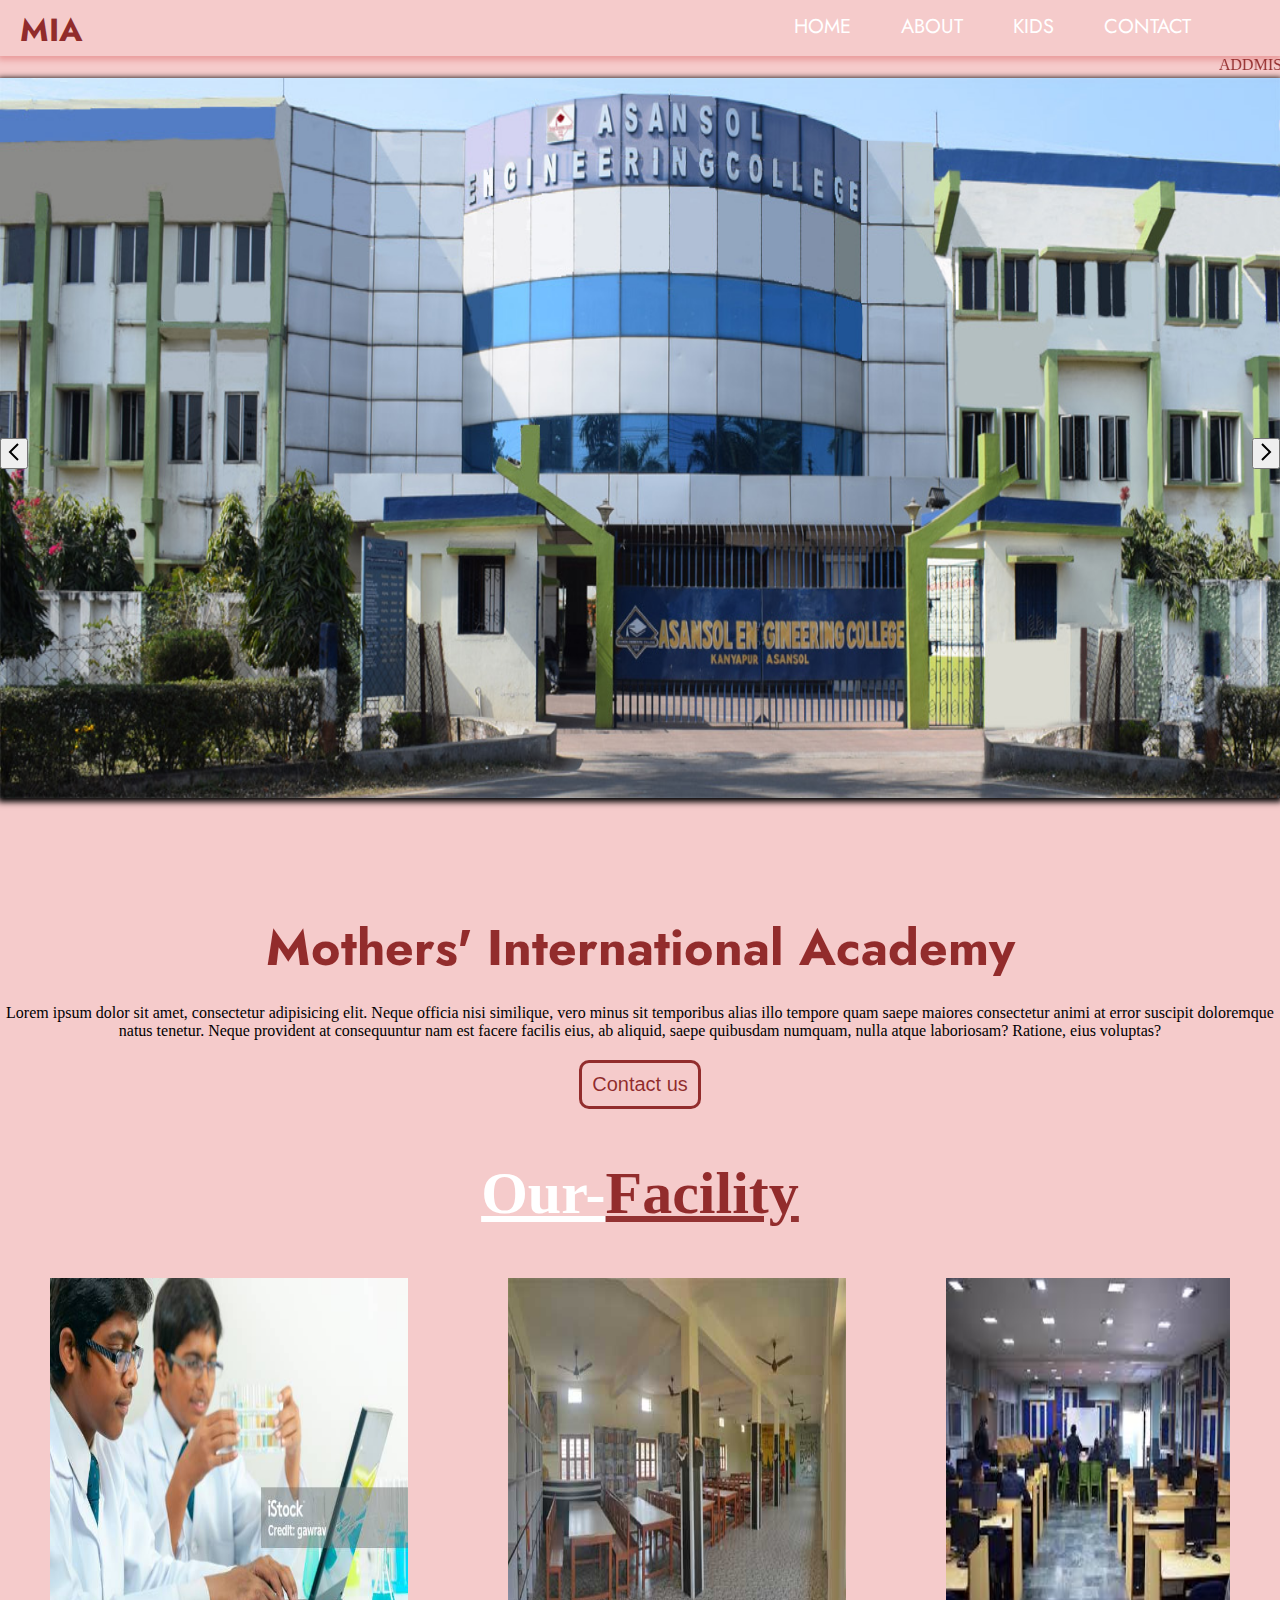
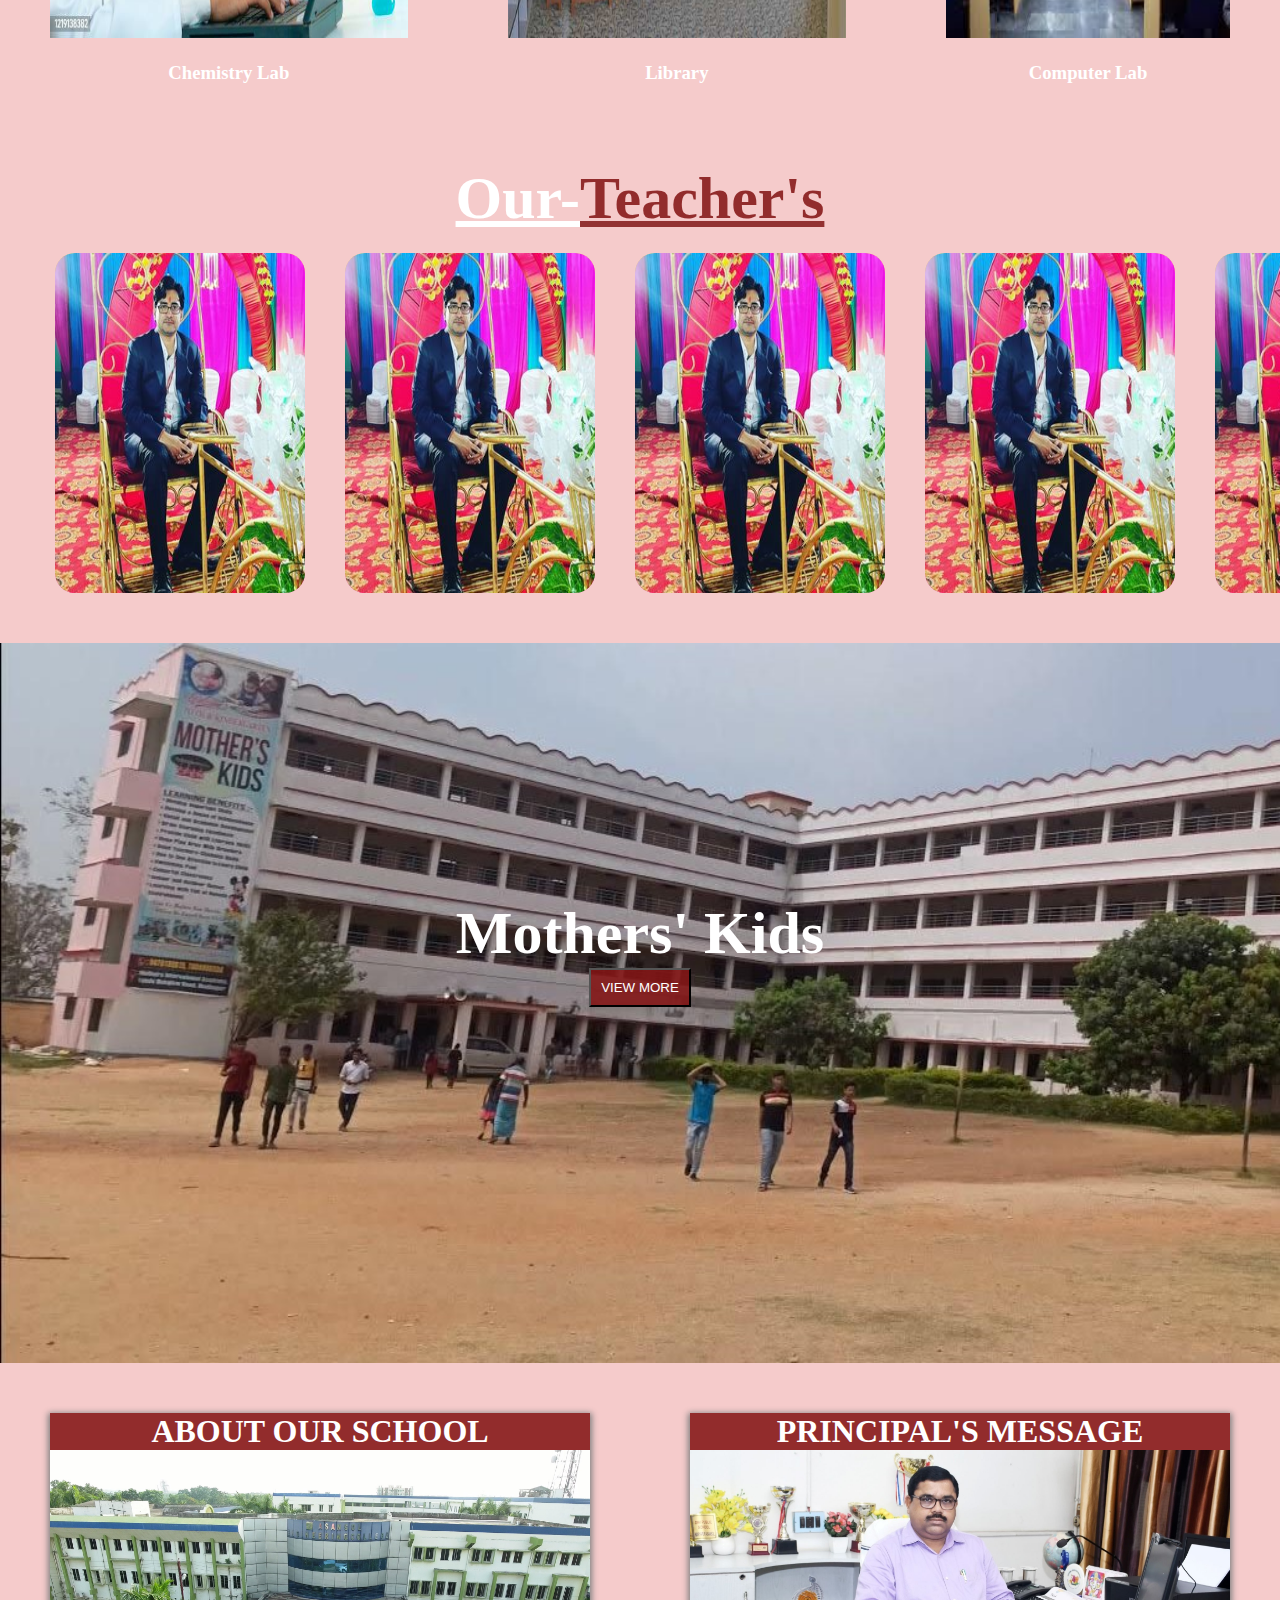
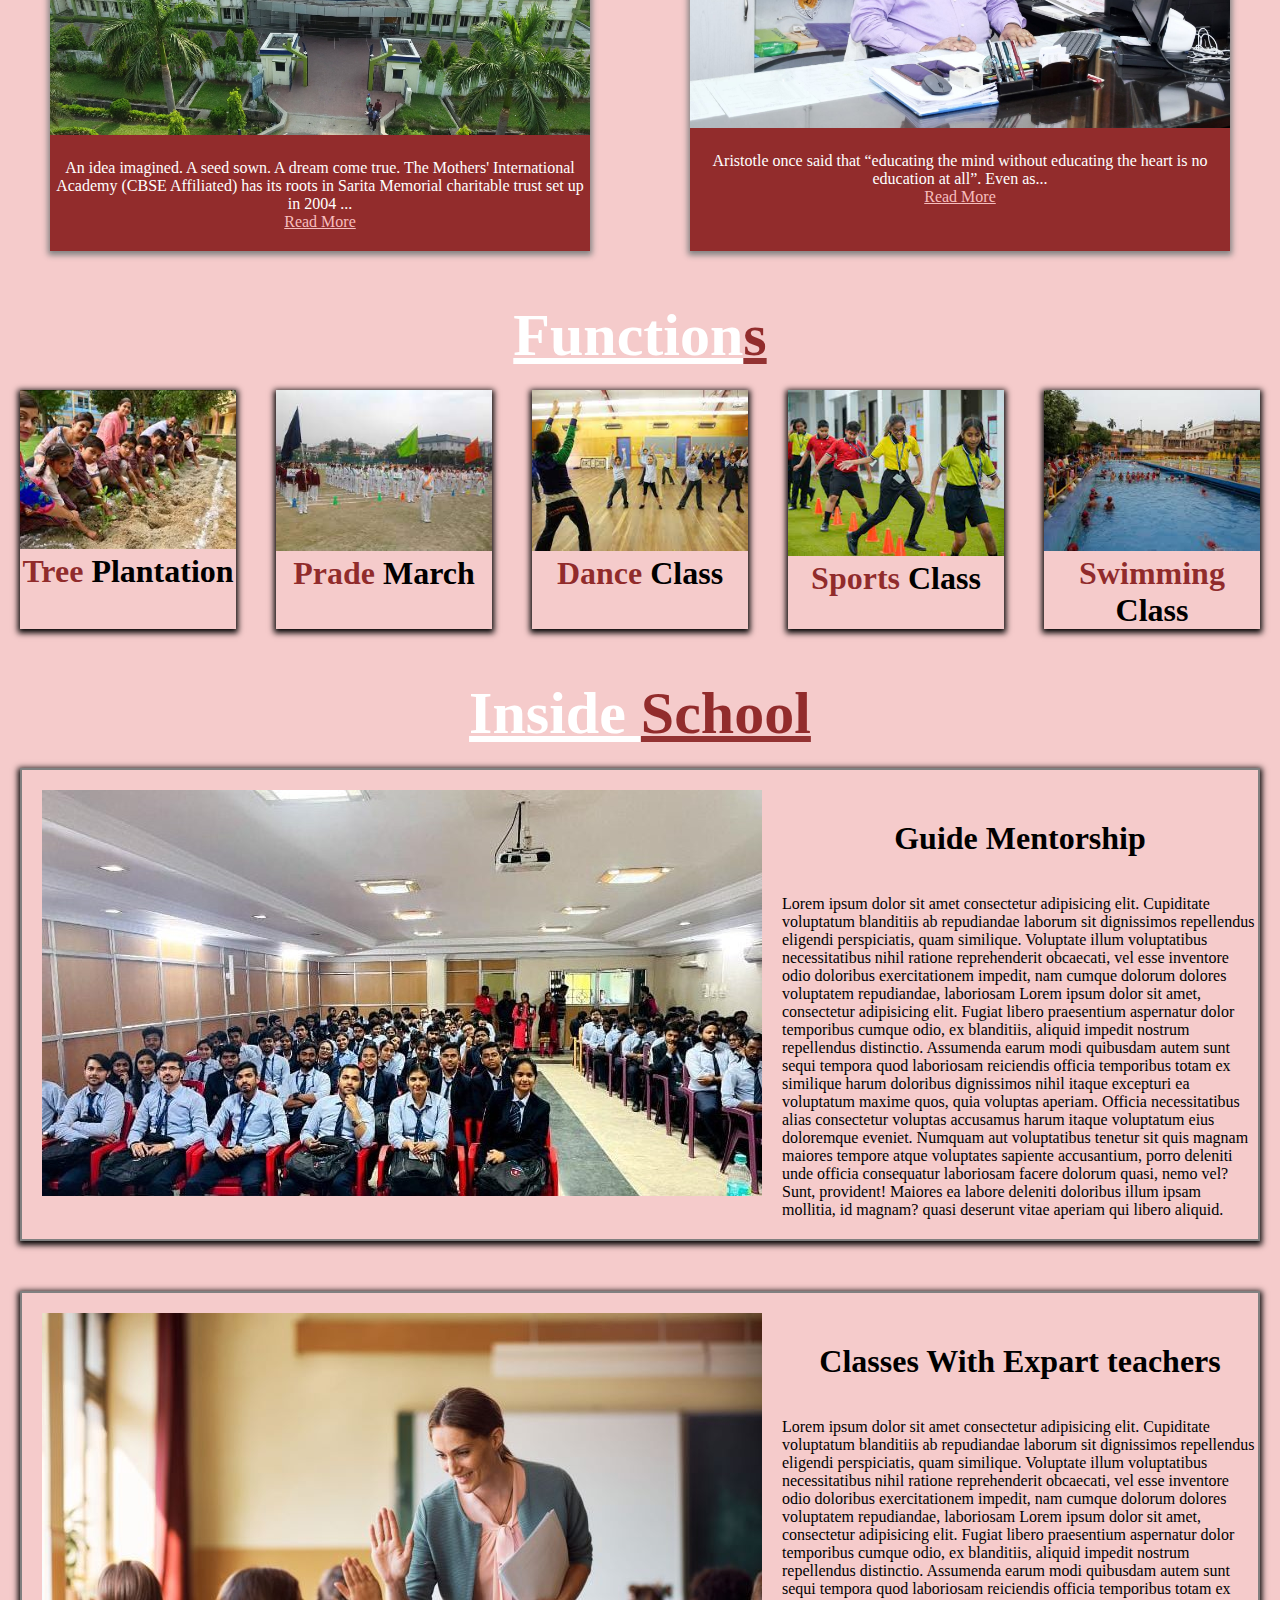
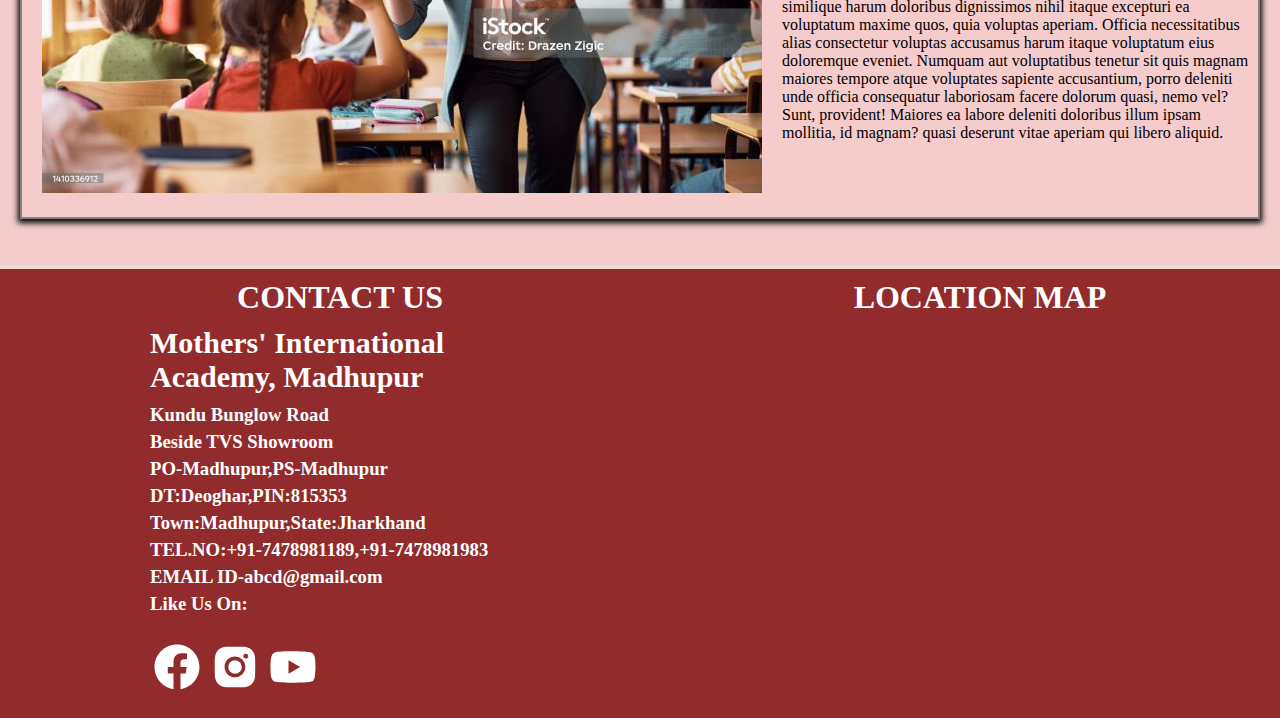
<file: index.html>
<!DOCTYPE html>
<html lang="en">

<head>
    <meta charset="UTF-8">
    <meta name="viewport" content="width=device-width, initial-scale=1.0">
    <title>Mothers' International Academy, Madhupur</title>
    <link rel="stylesheet" href="main.css">
    <link rel="stylesheet" href="media quary.css">
    <link rel="preconnect" href="https://fonts.googleapis.com">
    <link rel="preconnect" href="https://fonts.gstatic.com" crossorigin>
    <link href="https://fonts.googleapis.com/css2?family=Jost:wght@500&display=swap" rel="stylesheet">
    <link rel="preconnect" href="https://fonts.googleapis.com">
<link rel="preconnect" href="https://fonts.gstatic.com" crossorigin>
<link href="https://fonts.googleapis.com/css2?family=Gabarito&family=Jost:wght@500&display=swap" rel="stylesheet">
</head>

<body>
    <!-- navigation bar -->
    <div id="nav">
        <div class="logo">
            <h1>MIA</h1>
        </div>
        <div class="logo2" id="navbar1">
            <ul id="navbar">
                <a href="#barr" id="close"><i><svg style="color: rgb(232, 229, 229)" xmlns="http://www.w3.org/2000/svg"
                    width="36" height="36" fill="currentColor" class="bi bi-x" viewBox="0 0 16 16">
                    <path
                    d="M4.646 4.646a.5.5 0 0 1 .708 0L8 7.293l2.646-2.647a.5.5 0 0 1 .708.708L8.707 8l2.647 2.646a.5.5 0 0 1-.708.708L8 8.707l-2.646 2.647a.5.5 0 0 1-.708-.708L7.293 8 4.646 5.354a.5.5 0 0 1 0-.708z"
                    fill="white"></path>
                </svg></i></a>
                <li><a href="index.html">HOME</a></li>
                <li><a href="about school.html">ABOUT</a></li>
                <li><a href="Kids.html">KIDS</a></li>
                <li><a href="contact us.html">CONTACT</a></li>
                
            </ul>
            
        </div>
        <div id="barr">
            <i class="hamm" id="bar"><svg xmlns="http://www.w3.org/2000/svg" x="0px" y="0px" width="40" height="40"
                viewBox="0 0 30 30" style="fill:rgba(131, 21, 21, 0.874);">
                <path
                d="M 3 7 A 1.0001 1.0001 0 1 0 3 9 L 27 9 A 1.0001 1.0001 0 1 0 27 7 L 3 7 z M 3 14 A 1.0001 1.0001 0 1 0 3 16 L 27 16 A 1.0001 1.0001 0 1 0 27 14 L 3 14 z M 3 21 A 1.0001 1.0001 0 1 0 3 23 L 27 23 A 1.0001 1.0001 0 1 0 27 21 L 3 21 z">
            </path>
        </svg></i>
    </div>
</div>
<marquee behavior="" direction="left">ADDMISION OPEN FOR PRE-NURSERY TO CLASS 9th and CLASS 11th (SCIENCE &
    COMMERCE).</marquee>
<main>
    <img src="images/coll1.jpg" alt="" class="slide">
    <img src="images/coll.png" alt="" class="slide">
        <img src="images/coll2.jpg" alt="" class="slide">
        <img src="images/asan.jpg" alt="" class="slide">
        <div class="nav" id="lef">
            <button onclick="goPrev()" class="left"><svg xmlns="http://www.w3.org/2000/svg" width="24" height="24">
                    <path d="M15.293 3.293 6.586 12l8.707 8.707 1.414-1.414L9.414 12l7.293-7.293-1.414-1.414z" />
                </svg></button>
            </div>
            <div class="nav" id="rig">
            <button onclick="goNext()" class="right"><svg xmlns="http://www.w3.org/2000/svg" width="24" height="24">
                    <path d="M7.293 4.707 14.586 12l-7.293 7.293 1.414 1.414L17.414 12 8.707 3.293 7.293 4.707z" />
                </svg>
            </button>
        </div>
    </main>
    <!-- about our school potfolio -->
    <div id="potpholio">
        <div class="nameofsch">
            <h1>Mothers' International Academy</h1>
            <p>Lorem ipsum dolor sit amet, consectetur adipisicing elit. Neque officia nisi similique, vero minus sit
                temporibus alias illo tempore quam saepe maiores consectetur animi at error suscipit doloremque natus
                tenetur. Neque provident at consequuntur nam est facere facilis eius, ab aliquid, saepe quibusdam
                numquam, nulla atque laboriosam? Ratione, eius voluptas?</p>
            <button onclick="window.location='contact us.html'">Contact us</button>
        </div>
    </div>

    <!-- our featers -->
    <div id="our">
        <h1>Our-<span>Facility</span></h1>
    </div>
    <div id="feachers">
        <div class="feachers2">
            <img src="images/chem.jpg" alt="">
            <h3>Chemistry Lab</h3>
        </div>
        <div class="feachers2">
            <img src="images/labr.jpg" alt="">
            <h3>Library</h3>
        </div>
        <div class="feachers2">
            <img src="images/l2.jpeg" alt="">
            <h3>Computer Lab</h3>
        </div>

    </div>
    <!-- our topper -->
    <!-- <div id="ourtop">
        <h1>Our-<span>Topper</span></h1>
    </div>
    <div id="toper">
        <div class="ten" id="ten1">
            <img src="images/asif.jpg" alt="Loading img">
            <h1>98.2%</h1>
            <h2>Shaharyar Hashmi</h2>
            <h3>Class-10<sup>th</sup></h3>
            <p>Lorem, ipsum dolor sit amet consectetur adipisicing elit. Laboriosam, nemo! Lorem ipsum dolor, sit amet
                consectetur adipisicing elit. Voluptatibus, quidem.</p>

        </div>
        <div class="ten">
            <img src="images/dilkash.jpg" alt="Loading img">
            <h1>96.8%</h1>
            <h2>Munzir Hashmi</h2>
            <h3>Class-12<sup>th</sup></h3>
            <p>Lorem, ipsum dolor sit amet consectetur adipisicing elit. Laboriosam, nemo! Lorem ipsum dolor, sit amet
                consectetur adipisicing elit. Voluptatibus, quidem.</p>

        </div>
    </div> -->
    <!-- our teachers -->
    <div id="teach">
        <h1>Our-<span>Teacher's</span></h1>
    </div>
    <!-- <div id="mteacher"> -->
        <!-- <div class="teacher">
            <img src="[data-uri]"
                alt="">
            <h1>Mr Dhiraj Sinha</h1>
            <h2>(Gold Medlist,MSC Topper)</h2>
        </div>
        <div class="teacher">
            <img src="https://encrypted-tbn0.gstatic.com/images?q=tbn:ANd9GcTCjh38YMnblNgmkLsQ3CX-CufEkfRjYXvlLA&usqp=CAU"
                alt="">
            <h1>Mr Dhiraj Sinha</h1>
            <h2>(Gold Medlist,MSC Topper)</h2>
        </div>
        <div class="teacher">
            <img src="https://encrypted-tbn0.gstatic.com/images?q=tbn:ANd9GcSc_2NX0TJY1WHHQFKK0LPxHjITszY2KTLvOg&usqp=CAU"
                alt="">
            <h1>Mr Dhiraj Sinha</h1>
            <h2>(Gold Medlist,MSC Topper)</h2>
        </div>
        <div class="teacher">
            <img src="https://encrypted-tbn0.gstatic.com/images?q=tbn:ANd9GcT0uqdxli4YFqxZhxIdBpRfKyWUh6kuDuVNEQ&usqp=CAU"
                alt="">
            <h1>Mr Dhiraj Sinha</h1>
            <h2>(Gold Medlist,MSC Topper)</h2>
        </div>
    </div> -->

    <div class="cont">
        <div class="container">
            <div class="card">
                <div class="front"><img src="images/dhiraj sir.jpg" alt=""></div>
                <div class="back">
                    <p>Teacher Name</p>
                    <p>Subject</p>
                    <p>Experience</p>
                </div>
            </div>
        </div>
        <div class="container">
            <div class="card">
                <div class="front"><img src="images/dhiraj sir.jpg" alt=""></div>
                <div class="back">
                    <p>Teacher Name</p>
                    <p>Subject</p>
                    <p>Experience</p>
                </div>
            </div>
        </div>
        <div class="container">
            <div class="card">
                <div class="front"><img src="images/dhiraj sir.jpg" alt=""></div>
                <div class="back">
                    <p>Teacher Name</p>
                    <p>Subject</p>
                    <p>Experience</p>
                </div>
            </div>
        </div>
        <div class="container">
            <div class="card">
                <div class="front"><img src="images/dhiraj sir.jpg" alt=""></div>
                <div class="back">
                    <p>Teacher Name</p>
                    <p>Subject</p>
                    <p>Experience</p>
                </div>
            </div>
        </div>
        <div class="container">
            <div class="card">
                <div class="front"><img src="images/dhiraj sir.jpg" alt=""></div>
                <div class="back">
                    <p>Teacher Name</p>
                    <p>Subject</p>
                    <p>Experience</p>
                </div>
            </div>
        </div>
    </div>

    <!-- kid -->
    <div id="kid">
        <h1>Mothers' Kids</h1>
        <button onclick="window.location='kids.html'">VIEW MORE</button>
    </div>
    <!-- ABOUT OUR SCHOOL -->
    <div id="school">
        <div class="abouts">
            <h1>ABOUT OUR SCHOOL</h1>
            <img src="images/asan.jpg" alt="">
            <p> An idea imagined. A seed sown. A dream come true. The Mothers' International Academy (CBSE Affiliated)
                has its roots in Sarita Memorial charitable trust set up in 2004 ... <br><a
                    href="about school.html">Read More</a></p>
        </div>
        <div class="abouts">
            <h1>PRINCIPAL'S MESSAGE</h1>
            <img src="images/s1.jpg" alt="">
            <p> Aristotle once said that “educating the mind without educating the heart is no education at all”. Even
                as... <br> <a href="principle mesage.html">Read More</a></p>
        </div>
    </div>
    <!-- functions -->
    <div id="fun">
        <h1>Function<span>s</span></h1>
    </div>
    <div id="function">
        <div class="funct1">
            <img src="images/tree.jpeg" alt="">
            <h1><span>Tree </span>Plantation</h1>
        </div>
        <div class="funct1">
            <img src="images/pared.jpeg" alt="">
            <h1><span>Prade </span>March</h1>
        </div>
        <div class="funct1">
            <img src="images/download (1).jpeg" alt="">
            <h1><span>Dance </span>Class</h1>
        </div>
        <div class="funct1">
            <img src="images/download (3).jpeg" alt="">
            <h1><span>Sports </span>Class</h1>
        </div>
        <div class="funct1">
            <img src="images/a.jpeg" alt="">
            <h1><span>Swimming </span>Class</h1>
        </div>
    </div>
    <!-- INSIDE SCHOOL -->
    <div id="ischool">
        <h1>Inside <span>School</span></h1>
    </div>
    <div id="inside">
        <div class="insides">
            <img src="images/class.jpg" alt="">
        </div>
        <div class="heading">
            <h1>Guide Mentorship</h1><br>
            <p>Lorem ipsum dolor sit amet consectetur adipisicing elit. Cupiditate voluptatum blanditiis ab repudiandae
                laborum sit dignissimos repellendus eligendi perspiciatis, quam similique. Voluptate illum voluptatibus
                necessitatibus nihil ratione reprehenderit obcaecati, vel esse inventore odio doloribus exercitationem
                impedit, nam cumque dolorum dolores voluptatem repudiandae, laboriosam Lorem ipsum dolor sit amet,
                consectetur adipisicing elit. Fugiat libero praesentium aspernatur dolor temporibus cumque odio, ex
                blanditiis, aliquid impedit nostrum repellendus distinctio. Assumenda earum modi quibusdam autem sunt
                sequi tempora quod laboriosam reiciendis officia temporibus totam ex similique harum doloribus
                dignissimos nihil itaque excepturi ea voluptatum maxime quos, quia voluptas aperiam. Officia
                necessitatibus alias consectetur voluptas accusamus harum itaque voluptatum eius doloremque eveniet.
                Numquam aut voluptatibus tenetur sit quis magnam maiores tempore atque voluptates sapiente accusantium,
                porro deleniti unde officia consequatur laboriosam facere dolorum quasi, nemo vel? Sunt, provident!
                Maiores ea labore deleniti doloribus illum ipsam mollitia, id magnam? quasi deserunt vitae aperiam qui
                libero aliquid.</p>
        </div>
    </div>
    <div id="inside">
        <div class="insides">
            <img src="images/don1.jpg" alt="">
        </div>
        <div class="heading">
            <h1>Classes With Expart teachers</h1><br>
            <p>Lorem ipsum dolor sit amet consectetur adipisicing elit. Cupiditate voluptatum blanditiis ab repudiandae
                laborum sit dignissimos repellendus eligendi perspiciatis, quam similique. Voluptate illum voluptatibus
                necessitatibus nihil ratione reprehenderit obcaecati, vel esse inventore odio doloribus exercitationem
                impedit, nam cumque dolorum dolores voluptatem repudiandae, laboriosam Lorem ipsum dolor sit amet,
                consectetur adipisicing elit. Fugiat libero praesentium aspernatur dolor temporibus cumque odio, ex
                blanditiis, aliquid impedit nostrum repellendus distinctio. Assumenda earum modi quibusdam autem sunt
                sequi tempora quod laboriosam reiciendis officia temporibus totam ex similique harum doloribus
                dignissimos nihil itaque excepturi ea voluptatum maxime quos, quia voluptas aperiam. Officia
                necessitatibus alias consectetur voluptas accusamus harum itaque voluptatum eius doloremque eveniet.
                Numquam aut voluptatibus tenetur sit quis magnam maiores tempore atque voluptates sapiente accusantium,
                porro deleniti unde officia consequatur laboriosam facere dolorum quasi, nemo vel? Sunt, provident!
                Maiores ea labore deleniti doloribus illum ipsam mollitia, id magnam? quasi deserunt vitae aperiam qui
                libero aliquid.</p>
        </div>
    </div>

    <!-- footer -->
    <div id="footer">
        <div class="contact">
            <h1>CONTACT US</h1>
            <h2>Mothers' International Academy, Madhupur</h2>
            <h3>Kundu Bunglow Road</h3>
            <h3>Beside TVS Showroom</h3>
            <h3>PO-Madhupur,PS-Madhupur</h3>
            <h3>DT:Deoghar,PIN:815353</h3>
            <h3>Town:Madhupur,State:Jharkhand</h3>
            <h3>TEL.NO:+91-7478981189,+91-7478981983</h3>
            <h3>EMAIL ID-abcd@gmail.com</h3>
            <h3>Like Us On:</h3>
            <p>
                <a href="https://www.facebook.com/profile.php?id=100013195847133"><svg
                        xmlns="http://www.w3.org/2000/svg" width="54" height="54" viewBox="0 0 24 24"
                        style="fill: rgb(255, 255, 255);transform: msFilter;">
                        <path
                            d="M12.001 2.002c-5.522 0-9.999 4.477-9.999 9.999 0 4.99 3.656 9.126 8.437 9.879v-6.988h-2.54v-2.891h2.54V9.798c0-2.508 1.493-3.891 3.776-3.891 1.094 0 2.24.195 2.24.195v2.459h-1.264c-1.24 0-1.628.772-1.628 1.563v1.875h2.771l-.443 2.891h-2.328v6.988C18.344 21.129 22 16.992 22 12.001c0-5.522-4.477-9.999-9.999-9.999z">
                        </path>
                    </svg></a>
                <a href="https://www.instagram.com/mothersinternationalacademy/"><svg xmlns="http://www.w3.org/2000/svg"
                        width="54" height="54" viewBox="0 0 24 24"
                        style="fill: rgb(255, 255, 255);transform: msFilter;">
                        <path
                            d="M20.947 8.305a6.53 6.53 0 0 0-.419-2.216 4.61 4.61 0 0 0-2.633-2.633 6.606 6.606 0 0 0-2.186-.42c-.962-.043-1.267-.055-3.709-.055s-2.755 0-3.71.055a6.606 6.606 0 0 0-2.185.42 4.607 4.607 0 0 0-2.633 2.633 6.554 6.554 0 0 0-.419 2.185c-.043.963-.056 1.268-.056 3.71s0 2.754.056 3.71c.015.748.156 1.486.419 2.187a4.61 4.61 0 0 0 2.634 2.632 6.584 6.584 0 0 0 2.185.45c.963.043 1.268.056 3.71.056s2.755 0 3.71-.056a6.59 6.59 0 0 0 2.186-.419 4.615 4.615 0 0 0 2.633-2.633c.263-.7.404-1.438.419-2.187.043-.962.056-1.267.056-3.71-.002-2.442-.002-2.752-.058-3.709zm-8.953 8.297c-2.554 0-4.623-2.069-4.623-4.623s2.069-4.623 4.623-4.623a4.623 4.623 0 0 1 0 9.246zm4.807-8.339a1.077 1.077 0 0 1-1.078-1.078 1.077 1.077 0 1 1 2.155 0c0 .596-.482 1.078-1.077 1.078z">
                        </path>
                        <circle cx="11.994" cy="11.979" r="3.003"></circle>
                    </svg></a>
                <a href="https://www.youtube.com/@mothersinternationalacadem2335"><svg
                        xmlns="http://www.w3.org/2000/svg" width="54" height="54" viewBox="0 0 24 24"
                        style="fill: rgb(255, 255, 255);transform: msFilter;">
                        <path
                            d="M21.593 7.203a2.506 2.506 0 0 0-1.762-1.766C18.265 5.007 12 5 12 5s-6.264-.007-7.831.404a2.56 2.56 0 0 0-1.766 1.778c-.413 1.566-.417 4.814-.417 4.814s-.004 3.264.406 4.814c.23.857.905 1.534 1.763 1.765 1.582.43 7.83.437 7.83.437s6.265.007 7.831-.403a2.515 2.515 0 0 0 1.767-1.763c.414-1.565.417-4.812.417-4.812s.02-3.265-.407-4.831zM9.996 15.005l.005-6 5.207 3.005-5.212 2.995z">
                        </path>
                    </svg></a>
            </p>
        </div>
        <div class="map">
            <h1>LOCATION MAP </h1>
            <h2><iframe
                    src="https://www.google.com/maps/embed?pb=!1m18!1m12!1m3!1d3637.4110348224385!2d86.64729107508714!3d24.262369868929586!2m3!1f0!2f0!3f0!3m2!1i1024!2i768!4f13.1!3m3!1m2!1s0x39f1373ab6c045f9%3A0xbcc0254c6e8faa17!2sMothers&#39;%20International%20Academy!5e0!3m2!1sen!2sin!4v1695568704978!5m2!1sen!2sin"
                    width="600" height="450" style="border:0;" allowfullscreen="" loading="lazy"
                    referrerpolicy="no-referrer-when-downgrade"></iframe></h2>
        </div>
    </div>
</body>

</html>
<script src="main.js"></script>
<script src="sliding img.js"></script>
</file>
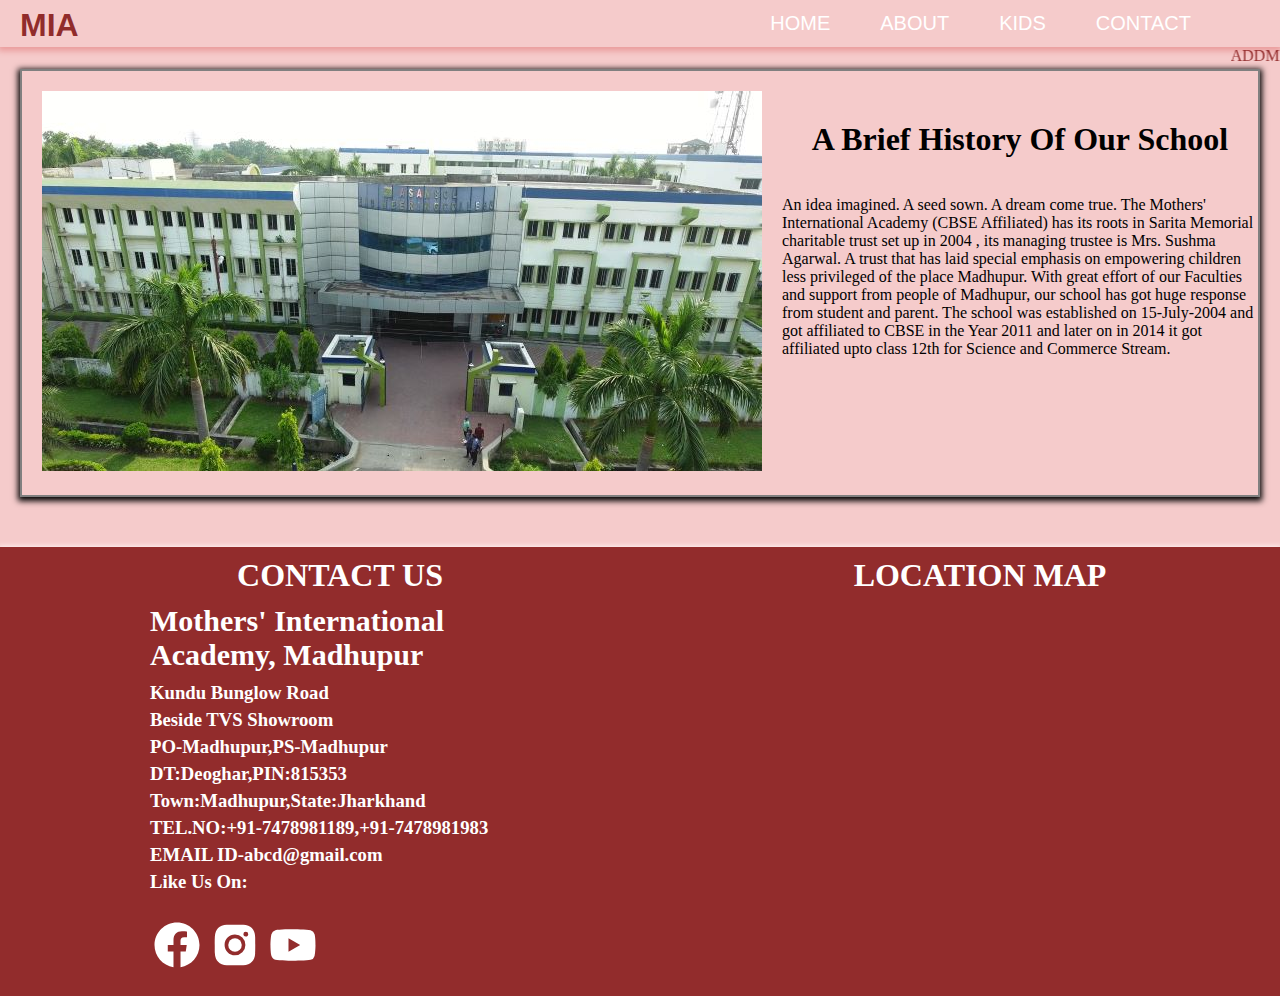
<file: about school.html>
<!DOCTYPE html>
<html lang="en">
<head>
    <meta charset="UTF-8">
    <meta name="viewport" content="width=device-width, initial-scale=1.0">
    <title>About Our School</title>
    <link rel="stylesheet" href="main.css">
    <link rel="stylesheet" href="media quary.css">
</head>
<body>
    <!-- navigation bar -->
    <div id="nav">
        <div class="logo">
            <h1>MIA</h1>
        </div>
        <div class="logo2" id="navbar1">
            <ul id="navbar">
                <a href="#barr" id="close"><i><svg style="color: rgb(6, 6, 6)" xmlns="http://www.w3.org/2000/svg"
                    width="36" height="36" fill="currentColor" class="bi bi-x" viewBox="0 0 16 16">
                    <path
                                d="M4.646 4.646a.5.5 0 0 1 .708 0L8 7.293l2.646-2.647a.5.5 0 0 1 .708.708L8.707 8l2.647 2.646a.5.5 0 0 1-.708.708L8 8.707l-2.646 2.647a.5.5 0 0 1-.708-.708L7.293 8 4.646 5.354a.5.5 0 0 1 0-.708z"
                                fill="white"></path>
                        </svg></i></a>
                        <li><a href="index.html">HOME</a></li>
                        <li><a href="about school.html">ABOUT</a></li>
                        <li><a href="Kids.html">KIDS</a></li>
                        <li><a href="contact us.html">CONTACT</a></li>
                        
                    </ul>
                    
                </div>
                <div id="barr">
                    <i class="hamm" id="bar"><svg xmlns="http://www.w3.org/2000/svg" x="0px" y="0px" width="40" height="40"
                        viewBox="0 0 30 30" style="fill:rgba(131, 21, 21, 0.874);">
                        <path
                        d="M 3 7 A 1.0001 1.0001 0 1 0 3 9 L 27 9 A 1.0001 1.0001 0 1 0 27 7 L 3 7 z M 3 14 A 1.0001 1.0001 0 1 0 3 16 L 27 16 A 1.0001 1.0001 0 1 0 27 14 L 3 14 z M 3 21 A 1.0001 1.0001 0 1 0 3 23 L 27 23 A 1.0001 1.0001 0 1 0 27 21 L 3 21 z">
                    </path>
                </svg></i>
            </div>
        </div>
        <marquee behavior="" direction="left">ADDMISION OPEN FOR PRE-NURSERY TO CLASS 9th and CLASS 11th (SCIENCE &
            COMMERCE).</marquee>
        <div id="inside">
            <div class="insides">
                <img src="images/asan1.jpg" alt="">
        </div>
        <div class="heading">
            <h1>A Brief History Of Our School</h1><br>
            <p>An idea imagined. A seed sown. A dream come true. The Mothers' International Academy (CBSE Affiliated) has its roots in Sarita Memorial charitable trust set up in 2004 , its managing trustee is Mrs. Sushma Agarwal. A trust that has laid special emphasis on empowering children less privileged of the place Madhupur.

                With great effort of our Faculties and support from people of Madhupur, our school has got huge response from student and parent. The school was established on 15-July-2004 and got affiliated to CBSE in the Year 2011 and later on in 2014 it got affiliated upto class 12th for Science and Commerce Stream.</p>
        </div>
        </div>



    <!-- footer -->
    <div id="footer">
        <div class="contact">
            <h1>CONTACT US</h1>
            <h2>Mothers' International Academy, Madhupur</h2>
            <h3>Kundu Bunglow Road</h3>
            <h3>Beside TVS Showroom</h3>
            <h3>PO-Madhupur,PS-Madhupur</h3>
            <h3>DT:Deoghar,PIN:815353</h3>
            <h3>Town:Madhupur,State:Jharkhand</h3>
            <h3>TEL.NO:+91-7478981189,+91-7478981983</h3>
            <h3>EMAIL ID-abcd@gmail.com</h3>
            <h3>Like Us On:</h3>
            <p>
                <a href="https://www.facebook.com/profile.php?id=100013195847133"><svg xmlns="http://www.w3.org/2000/svg" width="54" height="54" viewBox="0 0 24 24" style="fill: rgb(255, 255, 255);transform: msFilter;"><path d="M12.001 2.002c-5.522 0-9.999 4.477-9.999 9.999 0 4.99 3.656 9.126 8.437 9.879v-6.988h-2.54v-2.891h2.54V9.798c0-2.508 1.493-3.891 3.776-3.891 1.094 0 2.24.195 2.24.195v2.459h-1.264c-1.24 0-1.628.772-1.628 1.563v1.875h2.771l-.443 2.891h-2.328v6.988C18.344 21.129 22 16.992 22 12.001c0-5.522-4.477-9.999-9.999-9.999z"></path></svg></a>
                <a href="https://www.instagram.com/mothersinternationalacademy/"><svg xmlns="http://www.w3.org/2000/svg" width="54" height="54" viewBox="0 0 24 24" style="fill: rgb(255, 255, 255);transform: msFilter;"><path d="M20.947 8.305a6.53 6.53 0 0 0-.419-2.216 4.61 4.61 0 0 0-2.633-2.633 6.606 6.606 0 0 0-2.186-.42c-.962-.043-1.267-.055-3.709-.055s-2.755 0-3.71.055a6.606 6.606 0 0 0-2.185.42 4.607 4.607 0 0 0-2.633 2.633 6.554 6.554 0 0 0-.419 2.185c-.043.963-.056 1.268-.056 3.71s0 2.754.056 3.71c.015.748.156 1.486.419 2.187a4.61 4.61 0 0 0 2.634 2.632 6.584 6.584 0 0 0 2.185.45c.963.043 1.268.056 3.71.056s2.755 0 3.71-.056a6.59 6.59 0 0 0 2.186-.419 4.615 4.615 0 0 0 2.633-2.633c.263-.7.404-1.438.419-2.187.043-.962.056-1.267.056-3.71-.002-2.442-.002-2.752-.058-3.709zm-8.953 8.297c-2.554 0-4.623-2.069-4.623-4.623s2.069-4.623 4.623-4.623a4.623 4.623 0 0 1 0 9.246zm4.807-8.339a1.077 1.077 0 0 1-1.078-1.078 1.077 1.077 0 1 1 2.155 0c0 .596-.482 1.078-1.077 1.078z"></path><circle cx="11.994" cy="11.979" r="3.003"></circle></svg></a>
                <a href="https://www.youtube.com/@mothersinternationalacadem2335"><svg xmlns="http://www.w3.org/2000/svg" width="54" height="54" viewBox="0 0 24 24" style="fill: rgb(255, 255, 255);transform: msFilter;"><path d="M21.593 7.203a2.506 2.506 0 0 0-1.762-1.766C18.265 5.007 12 5 12 5s-6.264-.007-7.831.404a2.56 2.56 0 0 0-1.766 1.778c-.413 1.566-.417 4.814-.417 4.814s-.004 3.264.406 4.814c.23.857.905 1.534 1.763 1.765 1.582.43 7.83.437 7.83.437s6.265.007 7.831-.403a2.515 2.515 0 0 0 1.767-1.763c.414-1.565.417-4.812.417-4.812s.02-3.265-.407-4.831zM9.996 15.005l.005-6 5.207 3.005-5.212 2.995z"></path></svg></a>
            </p>
        </div>
        <div class="map">
            <h1>LOCATION MAP </h1>
            <h2><iframe src="https://www.google.com/maps/embed?pb=!1m18!1m12!1m3!1d3637.4110348224385!2d86.64729107508714!3d24.262369868929586!2m3!1f0!2f0!3f0!3m2!1i1024!2i768!4f13.1!3m3!1m2!1s0x39f1373ab6c045f9%3A0xbcc0254c6e8faa17!2sMothers&#39;%20International%20Academy!5e0!3m2!1sen!2sin!4v1695568704978!5m2!1sen!2sin" width="600" height="450" style="border:0;" allowfullscreen="" loading="lazy" referrerpolicy="no-referrer-when-downgrade"></iframe></h2>
        </div>
    </div>
</body>
</html>
<script src="main.js"></script>
</file>
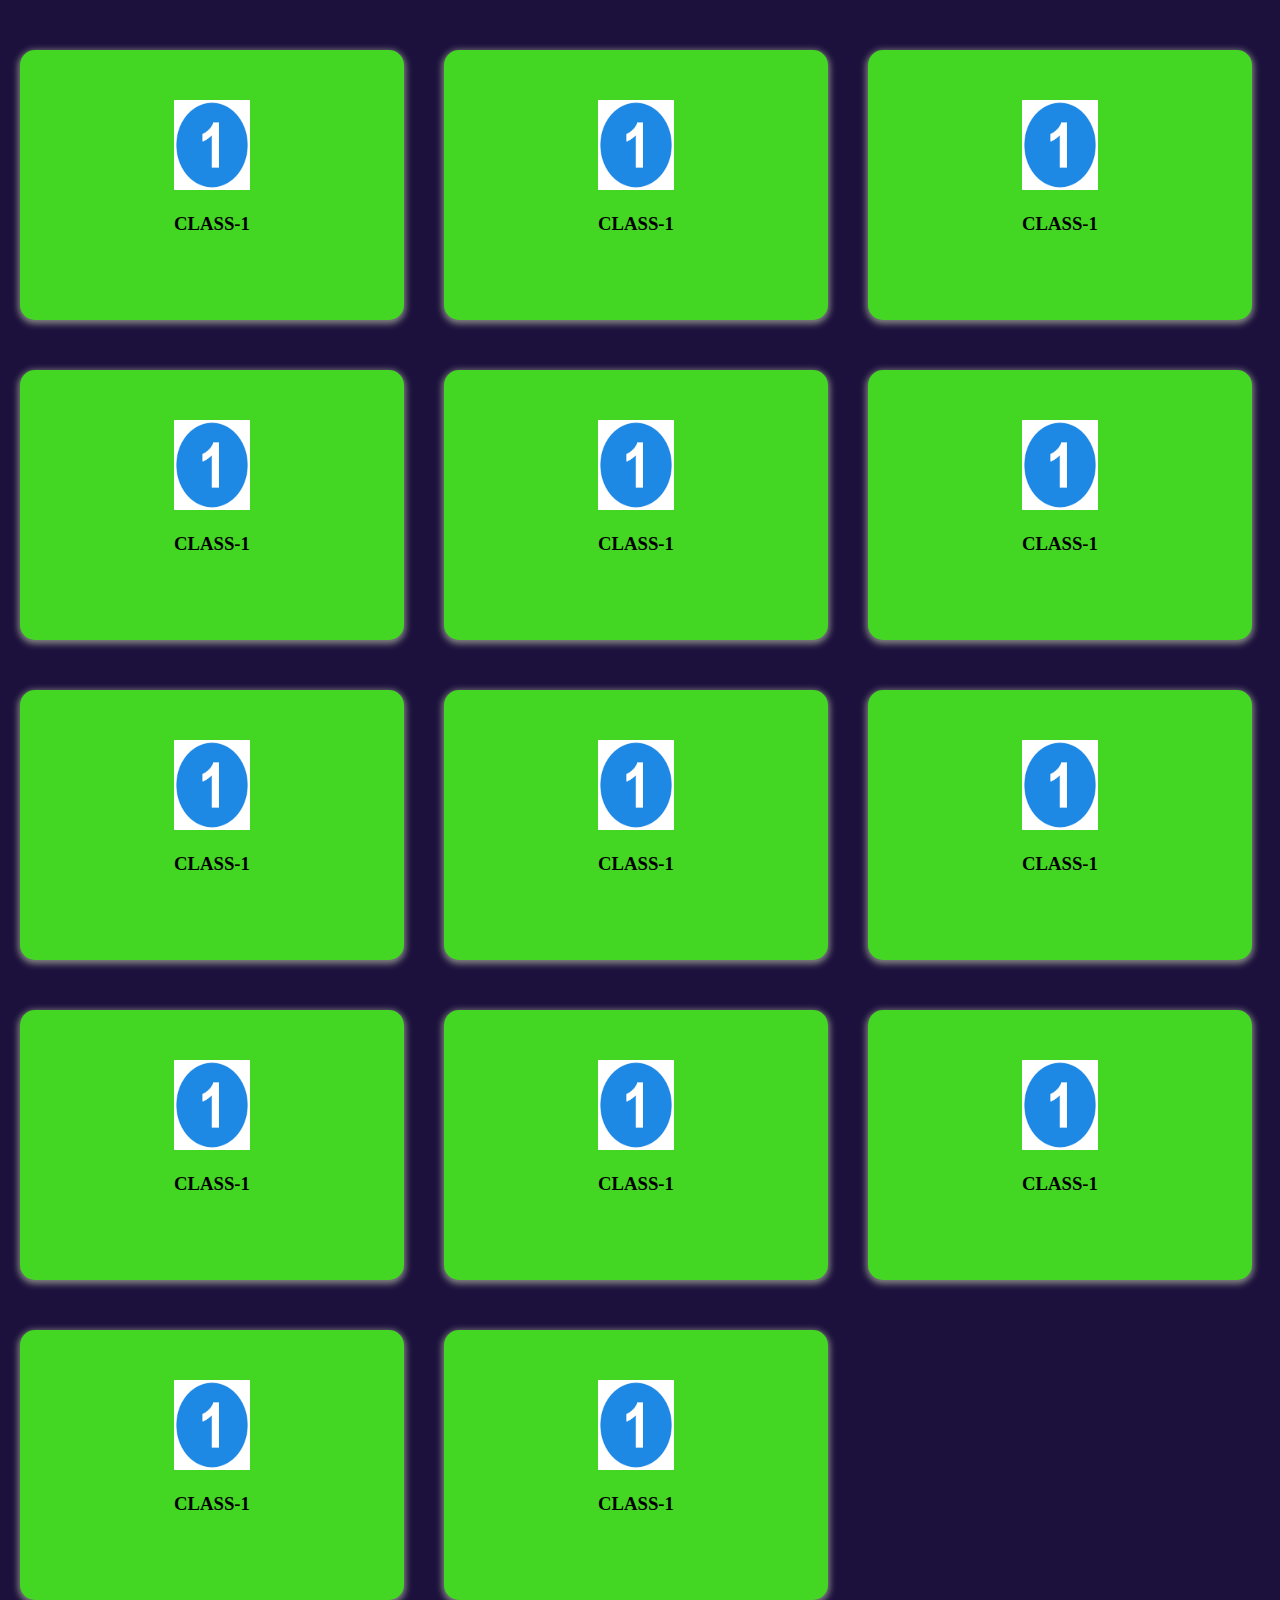
<file: class.html>
<!DOCTYPE html>
<html lang="en">
<head>
    <meta charset="UTF-8">
    <meta name="viewport" content="width=device-width, initial-scale=1.0">
    <title>Document</title>
    <style>
        body{
            margin: 0;
            padding: 0;
            background: rgb(28, 17, 61);

        }
        .main{
            display: flex;
            flex-wrap: wrap;
        }
        .class{
            box-shadow: 0 2px 6px 2px grey;
            border-radius: 15px;
            width: 30%;
            height: 30vh;
            margin-top: 50px;
            margin-inline: 20px;
            text-align: center;
            background-color : rgb(67, 214, 34);
        }
        .class:hover{
            cursor: pointer;
            background-color: rgb(17, 238, 35);
            scale: 1.1;
        }
        .class img{
            width: 20%;
            height: 10vh;
            margin-top: 50px;
        }
        @media (max-width:799px) {
            .class{
                width: 44%;
                height: 25vh;
                margin-inline: 10px;
            }
            .class img{
            width: 30%;
            height: 7vh;
            margin-top: 20px;
        }
        }
    </style>
</head>
<body>
    <div class="main">
        <div class="class">
            <img src="[data-uri]" alt="">
            <h3>CLASS-1</h3>
        </div>
        <div class="class">
            <img src="[data-uri]" alt="">
            <h3>CLASS-1</h3>
        </div>
        <div class="class">
            <img src="[data-uri]" alt="">
            <h3>CLASS-1</h3>
        </div>
        <div class="class">
            <img src="[data-uri]" alt="">
            <h3>CLASS-1</h3>
        </div>
        <div class="class">
            <img src="[data-uri]" alt="">
            <h3>CLASS-1</h3>
        </div>
        <div class="class">
            <img src="[data-uri]" alt="">
            <h3>CLASS-1</h3>
        </div>
        <div class="class">
            <img src="[data-uri]" alt="">
            <h3>CLASS-1</h3>
        </div>
        <div class="class">
            <img src="[data-uri]" alt="">
            <h3>CLASS-1</h3>
        </div>
        <div class="class">
            <img src="[data-uri]" alt="">
            <h3>CLASS-1</h3>
        </div>
        <div class="class">
            <img src="[data-uri]" alt="">
            <h3>CLASS-1</h3>
        </div>
        <div class="class">
            <img src="[data-uri]" alt="">
            <h3>CLASS-1</h3>
        </div>
        <div class="class">
            <img src="[data-uri]" alt="">
            <h3>CLASS-1</h3>
        </div>
        <div class="class">
            <img src="[data-uri]" alt="">
            <h3>CLASS-1</h3>
        </div>
        <div class="class">
            <img src="[data-uri]" alt="">
            <h3>CLASS-1</h3>
        </div>
        
    </div>
</body>
</html>
</file>
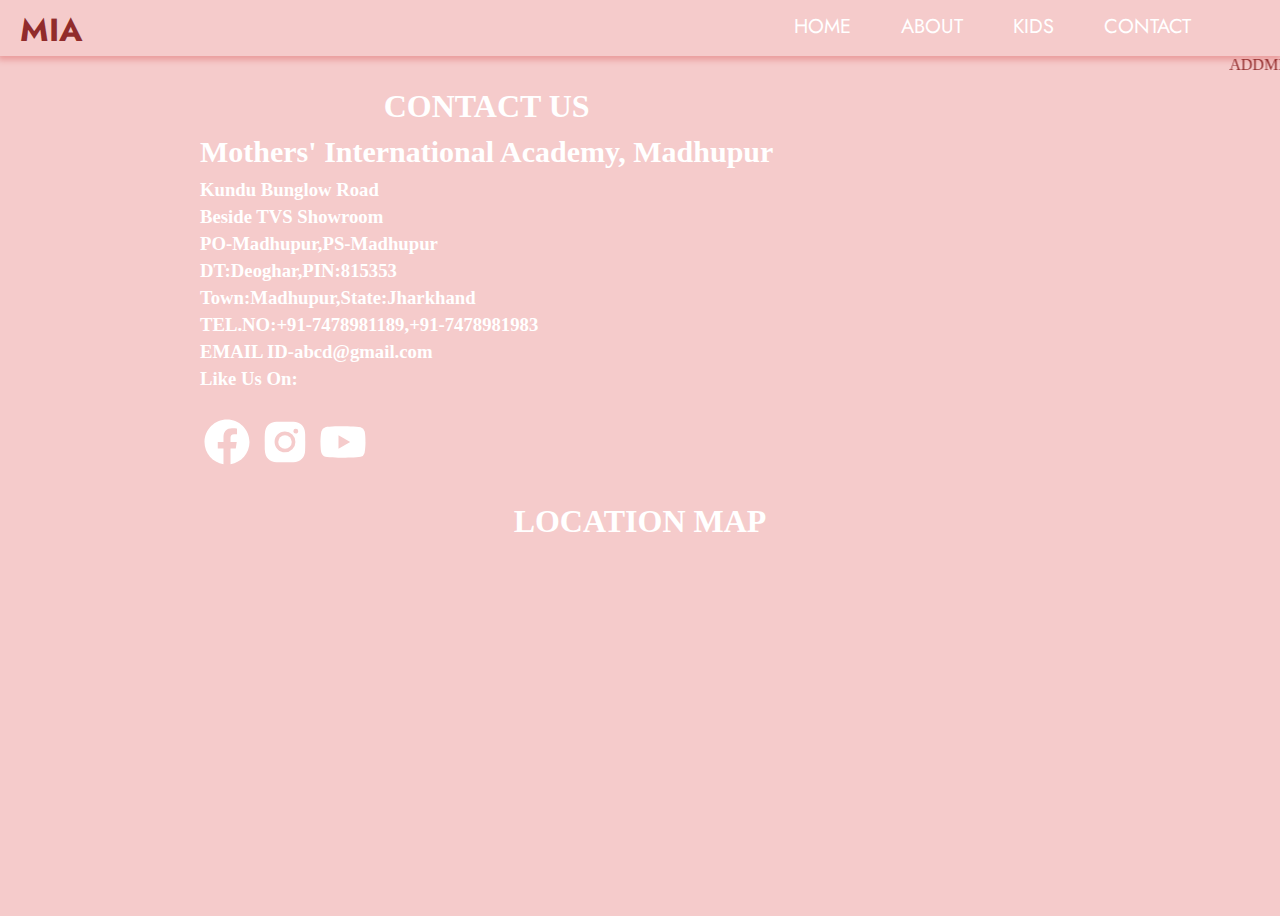
<file: contact us.html>
<!DOCTYPE html>
<html lang="en">
<head>
    <meta charset="UTF-8">
    <meta name="viewport" content="width=device-width, initial-scale=1.0">
    <title>Contact us</title>
    <link rel="stylesheet" href="main.css">
    <link rel="stylesheet" href="media quary.css">
    <link rel="stylesheet" href="contact us.css">
    <link rel="preconnect" href="https://fonts.gstatic.com" crossorigin>
    <link href="https://fonts.googleapis.com/css2?family=Jost:wght@500&display=swap" rel="stylesheet">
    <link rel="preconnect" href="https://fonts.googleapis.com">
    <link rel="preconnect" href="https://fonts.gstatic.com" crossorigin>
    <link href="https://fonts.googleapis.com/css2?family=Gabarito&family=Jost:wght@500&display=swap" rel="stylesheet">
</head>
<body>
    <!-- navigation bar -->
    <div id="nav">
        <div class="logo">
            <h1>MIA</h1>
        </div>
        <div class="logo2" id="navbar1">
            <ul id="navbar">
                <a href="#barr" id="close"><i><svg style="color: rgb(232, 229, 229)" xmlns="http://www.w3.org/2000/svg"
                    width="36" height="36" fill="currentColor" class="bi bi-x" viewBox="0 0 16 16">
                    <path
                    d="M4.646 4.646a.5.5 0 0 1 .708 0L8 7.293l2.646-2.647a.5.5 0 0 1 .708.708L8.707 8l2.647 2.646a.5.5 0 0 1-.708.708L8 8.707l-2.646 2.647a.5.5 0 0 1-.708-.708L7.293 8 4.646 5.354a.5.5 0 0 1 0-.708z"
                    fill="white"></path>
                </svg></i></a>
                <li><a href="index.html">HOME</a></li>
                <li><a href="about school.html">ABOUT</a></li>
                <li><a href="Kids.html">KIDS</a></li>
                <li><a href="#footer">CONTACT</a></li>
                
            </ul>

        </div>
        <div id="barr">
            <i class="hamm" id="bar"><svg xmlns="http://www.w3.org/2000/svg" x="0px" y="0px" width="40" height="40"
                viewBox="0 0 30 30" style="fill:rgba(131, 21, 21, 0.874);">
                <path
                d="M 3 7 A 1.0001 1.0001 0 1 0 3 9 L 27 9 A 1.0001 1.0001 0 1 0 27 7 L 3 7 z M 3 14 A 1.0001 1.0001 0 1 0 3 16 L 27 16 A 1.0001 1.0001 0 1 0 27 14 L 3 14 z M 3 21 A 1.0001 1.0001 0 1 0 3 23 L 27 23 A 1.0001 1.0001 0 1 0 27 21 L 3 21 z">
            </path>
        </svg></i>
    </div>
</div>
<marquee behavior="" direction="left">ADDMISION OPEN FOR PRE-NURSERY TO CLASS 9th and CLASS 11th (SCIENCE &
    COMMERCE).</marquee>

<div id="mainform">
    <div class="contact">
        <h1>CONTACT US</h1>
        <h2>Mothers' International Academy, Madhupur</h2>
        <h3>Kundu Bunglow Road</h3>
        <h3>Beside TVS Showroom</h3>
        <h3>PO-Madhupur,PS-Madhupur</h3>
        <h3>DT:Deoghar,PIN:815353</h3>
        <h3>Town:Madhupur,State:Jharkhand</h3>
        <h3>TEL.NO:+91-7478981189,+91-7478981983</h3>
        <h3>EMAIL ID-abcd@gmail.com</h3>
        <h3>Like Us On:</h3>
        <p>
            <a href="https://www.facebook.com/profile.php?id=100013195847133"><svg xmlns="http://www.w3.org/2000/svg" width="54" height="54" viewBox="0 0 24 24" style="fill: rgb(255, 255, 255);transform: msFilter;"><path d="M12.001 2.002c-5.522 0-9.999 4.477-9.999 9.999 0 4.99 3.656 9.126 8.437 9.879v-6.988h-2.54v-2.891h2.54V9.798c0-2.508 1.493-3.891 3.776-3.891 1.094 0 2.24.195 2.24.195v2.459h-1.264c-1.24 0-1.628.772-1.628 1.563v1.875h2.771l-.443 2.891h-2.328v6.988C18.344 21.129 22 16.992 22 12.001c0-5.522-4.477-9.999-9.999-9.999z"></path></svg></a>
            <a href="https://www.instagram.com/mothersinternationalacademy/"><svg xmlns="http://www.w3.org/2000/svg" width="54" height="54" viewBox="0 0 24 24" style="fill: rgb(255, 255, 255);transform: msFilter;"><path d="M20.947 8.305a6.53 6.53 0 0 0-.419-2.216 4.61 4.61 0 0 0-2.633-2.633 6.606 6.606 0 0 0-2.186-.42c-.962-.043-1.267-.055-3.709-.055s-2.755 0-3.71.055a6.606 6.606 0 0 0-2.185.42 4.607 4.607 0 0 0-2.633 2.633 6.554 6.554 0 0 0-.419 2.185c-.043.963-.056 1.268-.056 3.71s0 2.754.056 3.71c.015.748.156 1.486.419 2.187a4.61 4.61 0 0 0 2.634 2.632 6.584 6.584 0 0 0 2.185.45c.963.043 1.268.056 3.71.056s2.755 0 3.71-.056a6.59 6.59 0 0 0 2.186-.419 4.615 4.615 0 0 0 2.633-2.633c.263-.7.404-1.438.419-2.187.043-.962.056-1.267.056-3.71-.002-2.442-.002-2.752-.058-3.709zm-8.953 8.297c-2.554 0-4.623-2.069-4.623-4.623s2.069-4.623 4.623-4.623a4.623 4.623 0 0 1 0 9.246zm4.807-8.339a1.077 1.077 0 0 1-1.078-1.078 1.077 1.077 0 1 1 2.155 0c0 .596-.482 1.078-1.077 1.078z"></path><circle cx="11.994" cy="11.979" r="3.003"></circle></svg></a>
            <a href="https://www.youtube.com/@mothersinternationalacadem2335"><svg xmlns="http://www.w3.org/2000/svg" width="54" height="54" viewBox="0 0 24 24" style="fill: rgb(255, 255, 255);transform: msFilter;"><path d="M21.593 7.203a2.506 2.506 0 0 0-1.762-1.766C18.265 5.007 12 5 12 5s-6.264-.007-7.831.404a2.56 2.56 0 0 0-1.766 1.778c-.413 1.566-.417 4.814-.417 4.814s-.004 3.264.406 4.814c.23.857.905 1.534 1.763 1.765 1.582.43 7.83.437 7.83.437s6.265.007 7.831-.403a2.515 2.515 0 0 0 1.767-1.763c.414-1.565.417-4.812.417-4.812s.02-3.265-.407-4.831zM9.996 15.005l.005-6 5.207 3.005-5.212 2.995z"></path></svg></a>
        </p>
    </div>

</div>


    <!-- footer -->
        <div class="map">
            <h1>LOCATION MAP </h1>
            <h2><iframe src="https://www.google.com/maps/embed?pb=!1m18!1m12!1m3!1d3637.4110348224385!2d86.64729107508714!3d24.262369868929586!2m3!1f0!2f0!3f0!3m2!1i1024!2i768!4f13.1!3m3!1m2!1s0x39f1373ab6c045f9%3A0xbcc0254c6e8faa17!2sMothers&#39;%20International%20Academy!5e0!3m2!1sen!2sin!4v1695568704978!5m2!1sen!2sin" width="600" height="450" style="border:0;" allowfullscreen="" loading="lazy" referrerpolicy="no-referrer-when-downgrade"></iframe></h2>
        </div>
    </div>
</body>
</html>
<script src="main.js"></script>
</file>
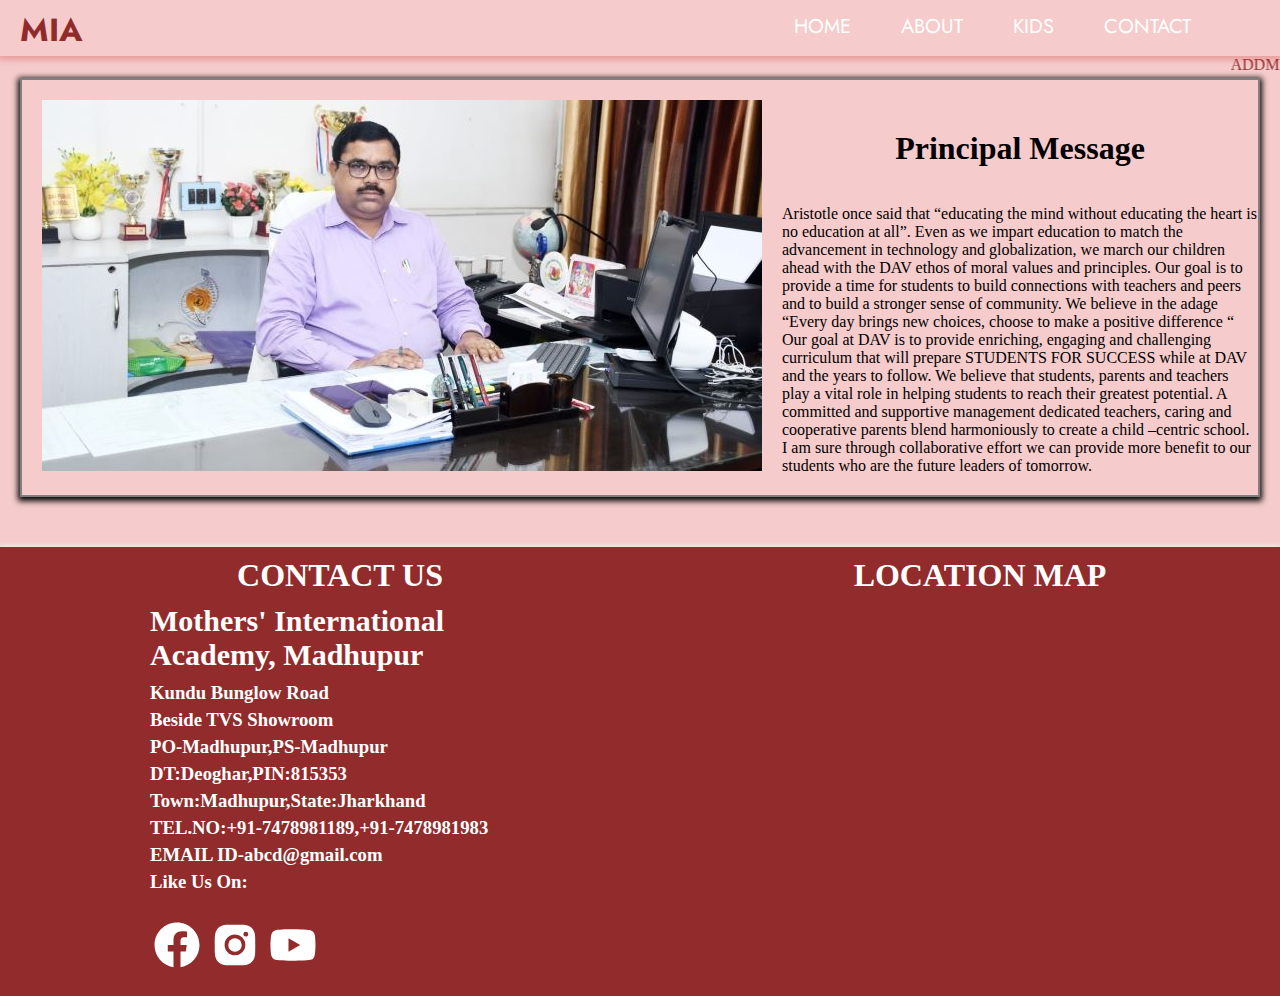
<file: principle mesage.html>
<!DOCTYPE html>
<html lang="en">
<head>
    <meta charset="UTF-8">
    <meta name="viewport" content="width=device-width, initial-scale=1.0">
    <title>Principle's Message</title>
    <link rel="stylesheet" href="main.css">
    <link rel="stylesheet" href="media quary.css">
    <link rel="preconnect" href="https://fonts.gstatic.com" crossorigin>
    <link href="https://fonts.googleapis.com/css2?family=Jost:wght@500&display=swap" rel="stylesheet">

</head>
<body>
    <!-- navigation bar -->
    <div id="nav">
        <div class="logo">
            <h1>MIA</h1>
        </div>
        <div class="logo2" id="navbar1">
            <ul id="navbar">
                <a href="#barr" id="close"><i><svg style="color: rgb(232, 229, 229)" xmlns="http://www.w3.org/2000/svg"
                    width="36" height="36" fill="currentColor" class="bi bi-x" viewBox="0 0 16 16">
                    <path
                    d="M4.646 4.646a.5.5 0 0 1 .708 0L8 7.293l2.646-2.647a.5.5 0 0 1 .708.708L8.707 8l2.647 2.646a.5.5 0 0 1-.708.708L8 8.707l-2.646 2.647a.5.5 0 0 1-.708-.708L7.293 8 4.646 5.354a.5.5 0 0 1 0-.708z"
                    fill="white"></path>
                </svg></i></a>
                <li><a href="index.html">HOME</a></li>
                <li><a href="about school.html">ABOUT</a></li>
                <li><a href="Kids.html">KIDS</a></li>
                <li><a href="#footer">CONTACT</a></li>
                
            </ul>
            
        </div>
        <div id="barr">
            <i class="hamm" id="bar"><svg xmlns="http://www.w3.org/2000/svg" x="0px" y="0px" width="40" height="40"
                    viewBox="0 0 30 30" style="fill:#FFFFFF;">
                    <path
                    d="M 3 7 A 1.0001 1.0001 0 1 0 3 9 L 27 9 A 1.0001 1.0001 0 1 0 27 7 L 3 7 z M 3 14 A 1.0001 1.0001 0 1 0 3 16 L 27 16 A 1.0001 1.0001 0 1 0 27 14 L 3 14 z M 3 21 A 1.0001 1.0001 0 1 0 3 23 L 27 23 A 1.0001 1.0001 0 1 0 27 21 L 3 21 z">
                </path>
            </svg></i>
        </div>
    </div>
    <marquee behavior="" direction="left">ADDMISION OPEN FOR PRE-NURSERY TO CLASS 9th and CLASS 11th (SCIENCE &
        COMMERCE).</marquee>
    <div id="inside">
        <div class="insides">
            <img src="images/s2.jpg" alt="">
        </div>
        <div class="heading">
            <h1>Principal Message</h1><br>
            <p>Aristotle once said that “educating the mind without educating the heart is no education at all”. Even as we impart education to match the advancement in technology and globalization, we march our children ahead with the DAV ethos of moral values and principles. Our goal is to provide a time for students to build connections with teachers and peers and to build a stronger sense of community. We believe in the adage “Every day brings new choices, choose to make a positive difference “

                Our goal at DAV is to provide enriching, engaging and challenging curriculum that will prepare STUDENTS FOR SUCCESS while at DAV and the years to follow. We believe that students, parents and teachers play a vital role in helping students to reach their greatest potential.
                
                A committed and supportive management dedicated teachers, caring and cooperative parents blend harmoniously to create a child –centric school.
                
                I am sure through collaborative effort we can provide more benefit to our  students who are the future leaders of tomorrow.</p>
        </div>
        </div>



    <!-- footer -->
    <div id="footer">
        <div class="contact">
            <h1>CONTACT US</h1>
            <h2>Mothers' International Academy, Madhupur</h2>
            <h3>Kundu Bunglow Road</h3>
            <h3>Beside TVS Showroom</h3>
            <h3>PO-Madhupur,PS-Madhupur</h3>
            <h3>DT:Deoghar,PIN:815353</h3>
            <h3>Town:Madhupur,State:Jharkhand</h3>
            <h3>TEL.NO:+91-7478981189,+91-7478981983</h3>
            <h3>EMAIL ID-abcd@gmail.com</h3>
            <h3>Like Us On:</h3>
            <p>
                <a href="https://www.facebook.com/profile.php?id=100013195847133"><svg xmlns="http://www.w3.org/2000/svg" width="54" height="54" viewBox="0 0 24 24" style="fill: rgb(255, 255, 255);transform: msFilter;"><path d="M12.001 2.002c-5.522 0-9.999 4.477-9.999 9.999 0 4.99 3.656 9.126 8.437 9.879v-6.988h-2.54v-2.891h2.54V9.798c0-2.508 1.493-3.891 3.776-3.891 1.094 0 2.24.195 2.24.195v2.459h-1.264c-1.24 0-1.628.772-1.628 1.563v1.875h2.771l-.443 2.891h-2.328v6.988C18.344 21.129 22 16.992 22 12.001c0-5.522-4.477-9.999-9.999-9.999z"></path></svg></a>
                <a href="https://www.instagram.com/mothersinternationalacademy/"><svg xmlns="http://www.w3.org/2000/svg" width="54" height="54" viewBox="0 0 24 24" style="fill: rgb(255, 255, 255);transform: msFilter;"><path d="M20.947 8.305a6.53 6.53 0 0 0-.419-2.216 4.61 4.61 0 0 0-2.633-2.633 6.606 6.606 0 0 0-2.186-.42c-.962-.043-1.267-.055-3.709-.055s-2.755 0-3.71.055a6.606 6.606 0 0 0-2.185.42 4.607 4.607 0 0 0-2.633 2.633 6.554 6.554 0 0 0-.419 2.185c-.043.963-.056 1.268-.056 3.71s0 2.754.056 3.71c.015.748.156 1.486.419 2.187a4.61 4.61 0 0 0 2.634 2.632 6.584 6.584 0 0 0 2.185.45c.963.043 1.268.056 3.71.056s2.755 0 3.71-.056a6.59 6.59 0 0 0 2.186-.419 4.615 4.615 0 0 0 2.633-2.633c.263-.7.404-1.438.419-2.187.043-.962.056-1.267.056-3.71-.002-2.442-.002-2.752-.058-3.709zm-8.953 8.297c-2.554 0-4.623-2.069-4.623-4.623s2.069-4.623 4.623-4.623a4.623 4.623 0 0 1 0 9.246zm4.807-8.339a1.077 1.077 0 0 1-1.078-1.078 1.077 1.077 0 1 1 2.155 0c0 .596-.482 1.078-1.077 1.078z"></path><circle cx="11.994" cy="11.979" r="3.003"></circle></svg></a>
                <a href="https://www.youtube.com/@mothersinternationalacadem2335"><svg xmlns="http://www.w3.org/2000/svg" width="54" height="54" viewBox="0 0 24 24" style="fill: rgb(255, 255, 255);transform: msFilter;"><path d="M21.593 7.203a2.506 2.506 0 0 0-1.762-1.766C18.265 5.007 12 5 12 5s-6.264-.007-7.831.404a2.56 2.56 0 0 0-1.766 1.778c-.413 1.566-.417 4.814-.417 4.814s-.004 3.264.406 4.814c.23.857.905 1.534 1.763 1.765 1.582.43 7.83.437 7.83.437s6.265.007 7.831-.403a2.515 2.515 0 0 0 1.767-1.763c.414-1.565.417-4.812.417-4.812s.02-3.265-.407-4.831zM9.996 15.005l.005-6 5.207 3.005-5.212 2.995z"></path></svg></a>
            </p>
        </div>
        <div class="map">
            <h1>LOCATION MAP </h1>
            <h2><iframe src="https://www.google.com/maps/embed?pb=!1m18!1m12!1m3!1d3637.4110348224385!2d86.64729107508714!3d24.262369868929586!2m3!1f0!2f0!3f0!3m2!1i1024!2i768!4f13.1!3m3!1m2!1s0x39f1373ab6c045f9%3A0xbcc0254c6e8faa17!2sMothers&#39;%20International%20Academy!5e0!3m2!1sen!2sin!4v1695568704978!5m2!1sen!2sin" width="600" height="450" style="border:0;" allowfullscreen="" loading="lazy" referrerpolicy="no-referrer-when-downgrade"></iframe></h2>
        </div>
    </div>
</body>
</html>
<script src="main.js"></script>
</file>
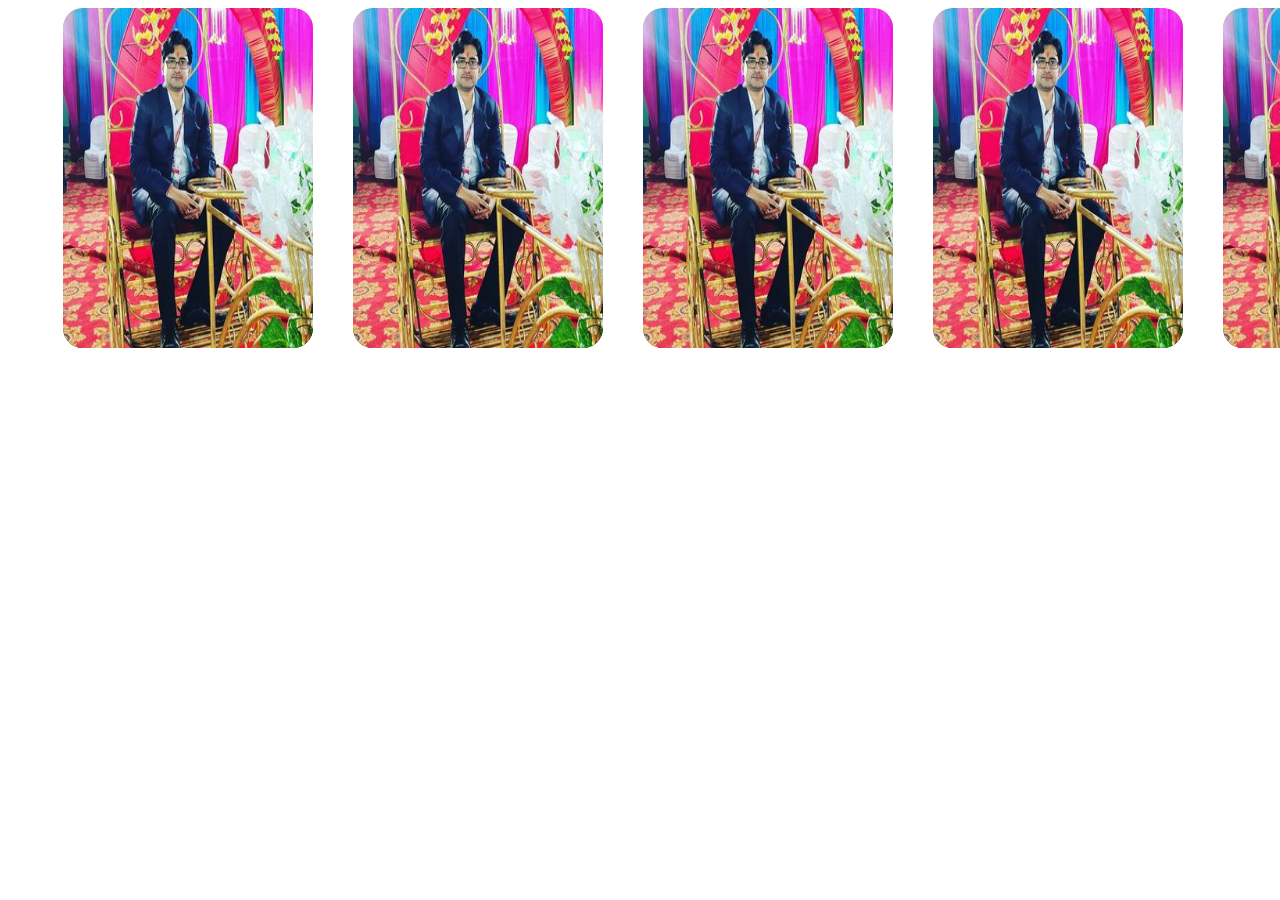
<file: images/mun.html>
<!DOCTYPE html>
<html lang="en">
<head>
    <meta charset="UTF-8">
    <meta name="viewport" content="width=, initial-scale=1.0">
    <link rel="stylesheet" href="">
    <title>Document</title>
    <style>
        @media only screen and (max-width: 600px) {
  
  .cont{
    flex-wrap: wrap;
  }
  .card{
    margin-bottom: 10px;
  }
}
    </style>
    <style>
        .cont{
            display: flex;
            margin-inline: 35px;
        }
        .container{
            width: 250px;
            margin-inline: 20px;
        }
        .card{
            height: 340px;
            width: 250px;
            position: relative;
            transition: all 1s linear;
            transform-style: preserve-3d ;
     
        }
        .front,
        .back{
            height: 100%;
            width: 100%;
            display: flex;
            justify-content: center;
            align-items: center;
            font-size: 1.5em;
            font-family: 'Lobster','cursive';
            border-radius: 20px;
            position: absolute;
        }
        .front{
            z-index: 2;
            backface-visibility: hidden;
        }
        .back{
            background: linear-gradient(#f8da61,#ff5acd,#080808);
            z-index: 1;
            transform: rotateY(180deg);
        }
        .container:hover .card{
            transform: rotateY(180deg);
        }
        .container{
            perspective: 1000px;
        }
        .card img{
            width: 250px;
            height: 100%;
            border-radius: 20px;
        }
        .back {
            display: flex;
            flex-direction: column;
            color: white;
        }

    </style>
</head>
<body>
    <div class="cont">
    <div class="container">
        <div class="card">
            <div class="front"><img src="dhiraj sir.jpg" alt=""></div>
            <div class="back">
                <p>Teacher Name</p>
                <p>Subject</p>
                <p>Experience</p>
            </div>
        </div>
    </div>
    <div class="container">
        <div class="card">
            <div class="front"><img src="dhiraj sir.jpg" alt=""></div>
            <div class="back">
                <p>Teacher Name</p>
                <p>Subject</p>
                <p>Experience</p>
            </div>
        </div>
    </div>
    <div class="container">
        <div class="card">
            <div class="front"><img src="dhiraj sir.jpg" alt=""></div>
            <div class="back">
                <p>Teacher Name</p>
                <p>Subject</p>
                <p>Experience</p>
            </div>
        </div>
    </div>
    <div class="container">
        <div class="card">
            <div class="front"><img src="dhiraj sir.jpg" alt=""></div>
            <div class="back">
                <p>Teacher Name</p>
                <p>Subject</p>
                <p>Experience</p>
            </div>
        </div>
    </div>
    <div class="container">
        <div class="card">
            <div class="front"><img src="dhiraj sir.jpg" alt=""></div>
            <div class="back">
                <p>Teacher Name</p>
                <p>Subject</p>
                <p>Experience</p>
            </div>
        </div>
    </div>
</div>
</body>
</html>
</file>
<file: main.css>
* {
    margin: 0;
    padding: 0;
      /* font-family: 'Gabarito', cursive; */
}

body {
    /* background: rgb(10, 1, 42); */
    background: rgb(245, 203, 203);
}

marquee {
    /* color: rgb(25, 185, 25); */
    color: rgba(131, 21, 21, 0.874);
    top: 34px;
}

/* navigation bar */
#nav {
    display: flex;
    color: white;
    box-shadow: 0 2px 6px 2px rgb(234, 156, 156);
    padding-top: 0px;
    padding-bottom: 10px;
}

.logo {
    padding-left: 20px;
    top: 7px;
    position: relative;
    font-family: 'Jost', sans-serif;
}
.logo h1{
    color: rgba(131, 21, 21, 0.874);
}

.logo2 {
    color: white;
    position: absolute;
    right: 5%;

}

.logo2 ul {
    display: flex;

}

.logo2 ul li {
    list-style: none;
}

.logo2 ul li a {
    text-decoration: none;
    color: white;
    margin-inline: 25px;
    position: relative;
    top: 12px;
    font-size: 20px;
    font-family: 'Jost', sans-serif;
    cursor: pointer;
}

.logo2 ul li a:hover {
    /* color: rgb(25, 185, 25); */
    color: rgba(131, 21, 21, 0.874);
    /* text-decoration: underline; */
}
.logo2 ul li a:active {
    color:rgb(30, 31, 30);
}

/* navigation bar end */

#barr {
    display: none;
    color: rgb(0, 0, 0);
    position: absolute;
    right: 5%;
}

#close {
    display: none;
}

/* sliding image */

main {
    width: 100%;
    height: 80vh;
    margin: auto;
    margin-top: 0px;
    box-shadow: 0 2px 6px 2px;
    position: relative;
    overflow: hidden;
    display: flex;
}

.slide {
    width: 100%;
    height: 100%;
    transition: 1s;
    position: absolute;
}

#rig {
    position: absolute;
    right: 0;
    top: 50%;
}

#lef {
    position: absolute;
    top: 50%;
}
/* about our school potfolio */
#potpholio{
    display: flex;
    
    margin-top: 1%;
}
.nameofsch{
    color: rgb(0, 0, 0);
    text-align: center;
}
.nameofsch h1{
    /* color:rgb(25, 185, 25) ; */
    color: rgba(131, 21, 21, 0.874);
    font-size: 50px;
    padding-top: 100px;
    font-family: 'Jost', sans-serif;
}
.nameofsch button{
   
    /* border: 3px solid rgb(25, 185, 25); */
    border: 3px solid rgba(131, 21, 21, 0.874);
    background-color: transparent;
    /* color: rgb(25, 185, 25); */
    color: rgba(131, 21, 21, 0.874);
    font-size: 20px;
    padding: 10px;
    border-radius: 10px;
    
    
}
.nameofsch button:hover{
    
    /* background: rgb(25, 185, 25); */
    background:rgba(131, 21, 21, 0.874);;
    border: none;
    color: rgb(255, 255, 255);
    border: 3px solid rgba(131, 21, 21, 0.874);
    
    
}
.nameofsch button:active{
    background-color: rgba(131, 21, 21, 0.874);
    border: 3px solid rgba(131, 21, 21, 0.874);
}
.picofpri img{
    width: 100%;
}
/* our featers */
#feachers {
    display: flex;
    padding-top: 50px;
}

.feachers2 {
    color: white;
    /* box-shadow: 0 2px 6px 2px black; */
    margin-inline: 50px;
    margin-bottom: 30px;
    overflow: hidden;
}

.feachers2 h3 {
    text-align: center;
}

.feachers2:hover {
    color: white;
    box-shadow: 0 2px 6px 2px rgba(131, 21, 21, 0.874);
}

.feachers2 img {
    width: 100%;
    height: 40vh;
    padding-bottom: 20px;
    transition: all ease 1s;

}

.feachers2:hover img {
    scale: 1.2;
}

#our h1 {
    color: white;
    text-align: center;
    padding-top: 50px;
    font-size: 60px;
    text-decoration: underline;
}

#our h1 span {
    color: rgba(131, 21, 21, 0.874);
    text-decoration: underline;
}

/* our topper */
#ourtop {
    text-align: center;
    font-size: 60px;
    padding-bottom: 50px;
}

#ourtop h1 {
    font-size: 60px;
    color: white;
    text-decoration: underline;
}

#ourtop h1 span {
    font-size: 60px;
    color: rgba(131, 21, 21, 0.874);
    text-decoration: underline;
}

#toper {
    display: flex;
    margin-top: 150px;
}

.ten {
    box-shadow: 0 2px 6px 2px gray;
    color: white;
    text-align: center;
    background: rgb(32, 32, 32);
    padding-bottom: 30px;
    margin-inline: 50px;
}

.ten h1 {
    color: rgba(131, 21, 21, 0.874);
}

.ten h2,
p {
    padding-top: 20px;
    padding-bottom: 20px;
}

.ten img {
    border-radius: 150px;
    margin-top: -20%;
    box-shadow: 0 2px 6px 2px gray;
}

/* our teachers  */
#teach h1 {
    padding-top: 50px;
    padding-bottom: 20px;
    text-align: center;
    color: white;
    text-decoration: underline;
    font-size: 60px;
}

#teach h1 span {
    color: rgba(131, 21, 21, 0.874);
    text-decoration: underline;
}

/* .teacher {
    text-align: center;
    box-shadow: 0 2px 6px 2px;
    color: white;
    border-radius: 15px;
    margin-inline: 37px;
}

.teacher img {
    border-radius: 15px;
}

.teacher h2 {
    font-size: 20px;
    padding-top: 10px;
    padding-bottom: 15px;
}

#mteacher {
    display: flex;
} */


.cont{
    display: flex;
    margin-inline: 35px;
}
.container{
    width: 250px;
    margin-inline: 20px;
}
.card{
    height: 340px;
    width: 250px;
    position: relative;
    transition: all 1s linear;
    transform-style: preserve-3d ;

}
.front,
.back{
    height: 100%;
    width: 100%;
    display: flex;
    justify-content: center;
    align-items: center;
    font-size: 1.5em;
    font-family: 'Lobster','cursive';
    border-radius: 20px;
    position: absolute;
}
.front{
    z-index: 2;
    backface-visibility: hidden;
}
.back{
    background: linear-gradient(#f8da61,#ff5acd);
    z-index: 1;
    transform: rotateY(180deg);
}
.container:hover .card{
    transform: rotateY(180deg);
}
.container{
    perspective: 1000px;
}
.card img{
    width: 250px;
    height: 100%;
    border-radius: 20px;
}
.back {
    display: flex;
    flex-direction: column;
    color: white;
}

/*kid*/
#kid {
    margin-top: 50px;
    text-align: center;
    background: url("images/sch.jpg");
    width: 100%;
    height: 80vh;
    background-repeat: no-repeat;
    background-size: cover;

}
#kid h1 {
    padding-top: 20%;
    color: rgb(255, 255, 255);
    font-size: 60px;
}

#kid button {
    padding: 10px;
    background-color: rgba(131, 21, 21, 0.874);
    color: white;
    cursor: pointer;
    transition: all ease 1s;
}

#kid button:hover {
    background: rgb(68, 24, 24);
    scale: 1.2;
}

/* ABOUT OUR SCHOOL */
.abouts {
    margin-inline: 50px;
    margin-top: 50px;
    width: 45%;
    box-shadow: 0 2px 6px 2px gray;
    background-color: rgba(131, 21, 21, 0.874);
}

.abouts img {
    width: 100%;

}

.abouts h1 {
    color: white;
    text-align: center;
}

.abouts p {
    color: white;
    text-align: center;
}

.abouts p a {
    color: rgb(246, 190, 190);
}

#school {
    display: flex;
}

/* functions */
#function{
    display: flex;
}
#fun {
    text-align: center;

}

#fun h1 {
    color: white;
    font-size: 60px;
    padding-top: 50px;
    padding-bottom: 20px;
    text-decoration: underline;
}

#fun h1 span {
    color: rgba(131, 21, 21, 0.874);
    text-decoration: underline;
}

.funct1 {
    text-align: center;
    color: rgb(0, 0, 0);
    box-shadow: 0 2px 6px 2px;
    width: 18%;
    margin-inline: 20px;
    overflow: hidden;
}
.funct1 h1 span{
    color: rgba(131, 21, 21, 0.874); 

}
.funct1 img {
    width: 100%;
    transition: all ease 1s;
}
.funct1 img:hover{
        scale: 1.1;
}
/* inside school */
#ischool h1{
    font-size: 60px;
    text-align: center;
    color: white;
    margin-top: 50px;
    padding-bottom: 20px;
    text-decoration: underline;
}
#ischool h1 span{
    color: rgba(131, 21, 21, 0.874);
    text-decoration: underline;
}
.insides{
    color: rgb(0, 0, 0);
    margin-inline: 20px;
}
#inside{
    border: 2px solid gray;
    box-shadow: 0 2px 6px 2px;
    display: flex;
    color: rgb(0, 0, 0);
    margin-inline: 20px;
    margin-bottom: 50px;
}
.heading h1{
    text-align: center;
    padding-top: 50px;
}
#inside img{
    padding-top: 20px;
    padding-bottom: 20px;
}
/* footer */
#footer{
    box-shadow: 0 2px 6px 2px white;
    background: rgba(131, 21, 21, 0.874);
    display: flex;
}
.contact{
    color: white;
    margin-left: 100px;
    margin-inline: 150px;
}
.contact h1{
    color: white;
    padding-top: 10px;
    padding-bottom: 10px;
    text-align: center;
}
.contact h2{
    font-size: 30px;
    padding-bottom: 10px;
}
.contact h3{
    padding-bottom: 5px;
}
.map h1{
    color: white;
    text-align: center;
    padding-top: 10px;
    padding-bottom: 10px;
}

.map h2 iframe{
    /* width: 100%; */
    height: 40vh;
}
</file>
<file: media quary.css>
@media (max-width:799px) {
   .logo2 ul{
    display: flex;
    flex-direction: column;
    align-items: flex-start;
    justify-content: flex-start;
    position: fixed;
    top: 0;
    z-index: 1;
    right: -350px;
    height: 100vh ;
    width: 200px;
    background-color: #702727;
    box-shadow: 0 40px 60px rgba(0, 0, 0, 0.1);
    padding: 80px 0 0 10px;
    transition: 0.5s;
    color: white;
}
.logo2 ul.active{
    right: 0px;
}
.logo2 ul li a{
    color: rgb(245, 229, 229);
    font-size: 25px;
}
.logo2 ul li{
    padding: 20px;
}
#barr{
    display: flex;
}
#close{
    display: flex;
}
/* sliding image */
main {
    width: 100%;
    height: 200px;
}
.feachers2 img{
    height: 30vh;
}
#feachers{
    display: flex;
    flex-direction: column;
}
/*  */
#potpholio{
    display: flex;
    flex-wrap: wrap;
    margin-top: 10%;
}
.picofpri img{
    width: 90%;
}
.nameofsch h1{
    font-size: 20px;
    padding-top: 20px;
}
/* our topper */
#our h1{
    font-size: 40px;
}
#ourtop h1{
    font-size: 40px;
}
#ourtop h1 span{
    font-size: 40px;
    text-decoration: underline;
}
.ten img{
    width: 50%;
    margin-top: -25%;
}
.ten{
    box-shadow: 0 2px 6px 2px gray;
    color: white ;
    width: 90%;
    text-align: center;
    background: rgb(32, 32, 32);
    padding-bottom: 30px;
    margin-inline: 20px;
}
#toper{
    display: flex;
    flex-direction: column;
    margin-top: 50px;
}
#ten1{
    margin-bottom: 150px;
}
/*  */
#teach h1{
    font-size: 40px; 
}
.teacher img{
    width: 100%;
}
.teacher{
    margin-bottom: 15px;
}
#mteacher{
    display: flex;
    flex-direction: column;
}
/*  */
#kid{
    background: url("images/img1.jpg");
    margin-top: 20px;
    height: 30vh;
    background-repeat: no-repeat;
    background-size: cover;

}
#kid h1{
    font-size: 40px;
}
/* ABOUT OUR SCHOOL */
.abouts{
    margin-inline: 20px;
    width: 90%;
}
.abouts h1{
    font-size: 20px;
}
#school{
    display: flex;
    flex-wrap: wrap;
}
/* function */
#fun h1 {
padding-bottom: 0px;
}
#function{
    display: flex;
    flex-wrap: wrap;
}
.funct1{
    width: 90%;
    margin-top: 30px;
}
/* inside school */
#inside{
    display: flex;
    flex-wrap: wrap;
}
#ischool h1{
    font-size: 40px;
}
#inside img{
    padding-bottom: 0px;
    width: 100%;
}
.heading h1{
    padding-top: 10px;

}
.heading p{
     text-align: center;
}

/* footer */
#footer{
    
    /* display: flex; */
    text-align: center;
    justify-content: center;
    flex-wrap: wrap;
}
.contact{
    margin-left: 10px;
    margin-inline: 0px;
}
.contact h1{
    font-size: 30px;
}
.contact h2{
    font-size: 15px;
}
.contact h3{
    font-size: 12px;
}
.map{
    text-align: center;
    margin-inline: 30px;
}
.map h2 iframe{
    width: 100%;
    height: 30vh;
}
/* kids of next html */

/*  */
#mainform{
    /* display: flex; */
    text-align: center;
    
    flex-direction: column;
    margin-inline: 0px;
}
#formm{
    width: 100%;
}
#formm .f{
    margin-inline: 20px;
}
.cont{
    flex-wrap: wrap;
  }
  .card{
    margin-bottom: 10px;
  }
  
    
}
</file>
<file: contact us.css>
#mainform{
    display: flex;
    margin-inline: 50px;
}
.form1{
    background: rgb(250, 250, 250);
    width: 30%;
    margin-top: 50px;
    margin-bottom: 50px;
    box-shadow: 0 2px 6px 2px white;
}
.form1 h3{
    text-align: center;
    padding-top: 30px;
    padding-bottom: 30px
}
.f{
    display: flex;
    flex-direction: column;
}
.form1 .f{
    margin-inline: 50px;
}
.form1 input{
    padding: 15px;
}
.form1 label{
    padding-top: 15px;
}
.form1 button{
    margin-top: 25px;
    margin-bottom: 50px;
    padding: 10px;
    background: rgb(79, 26, 26);
    color: rgb(4, 4, 4);
    cursor: pointer;
}
.form1 button:hover{
    background: rgb(123, 243, 123);
    color: rgb(0, 0, 0);
}
</file>
